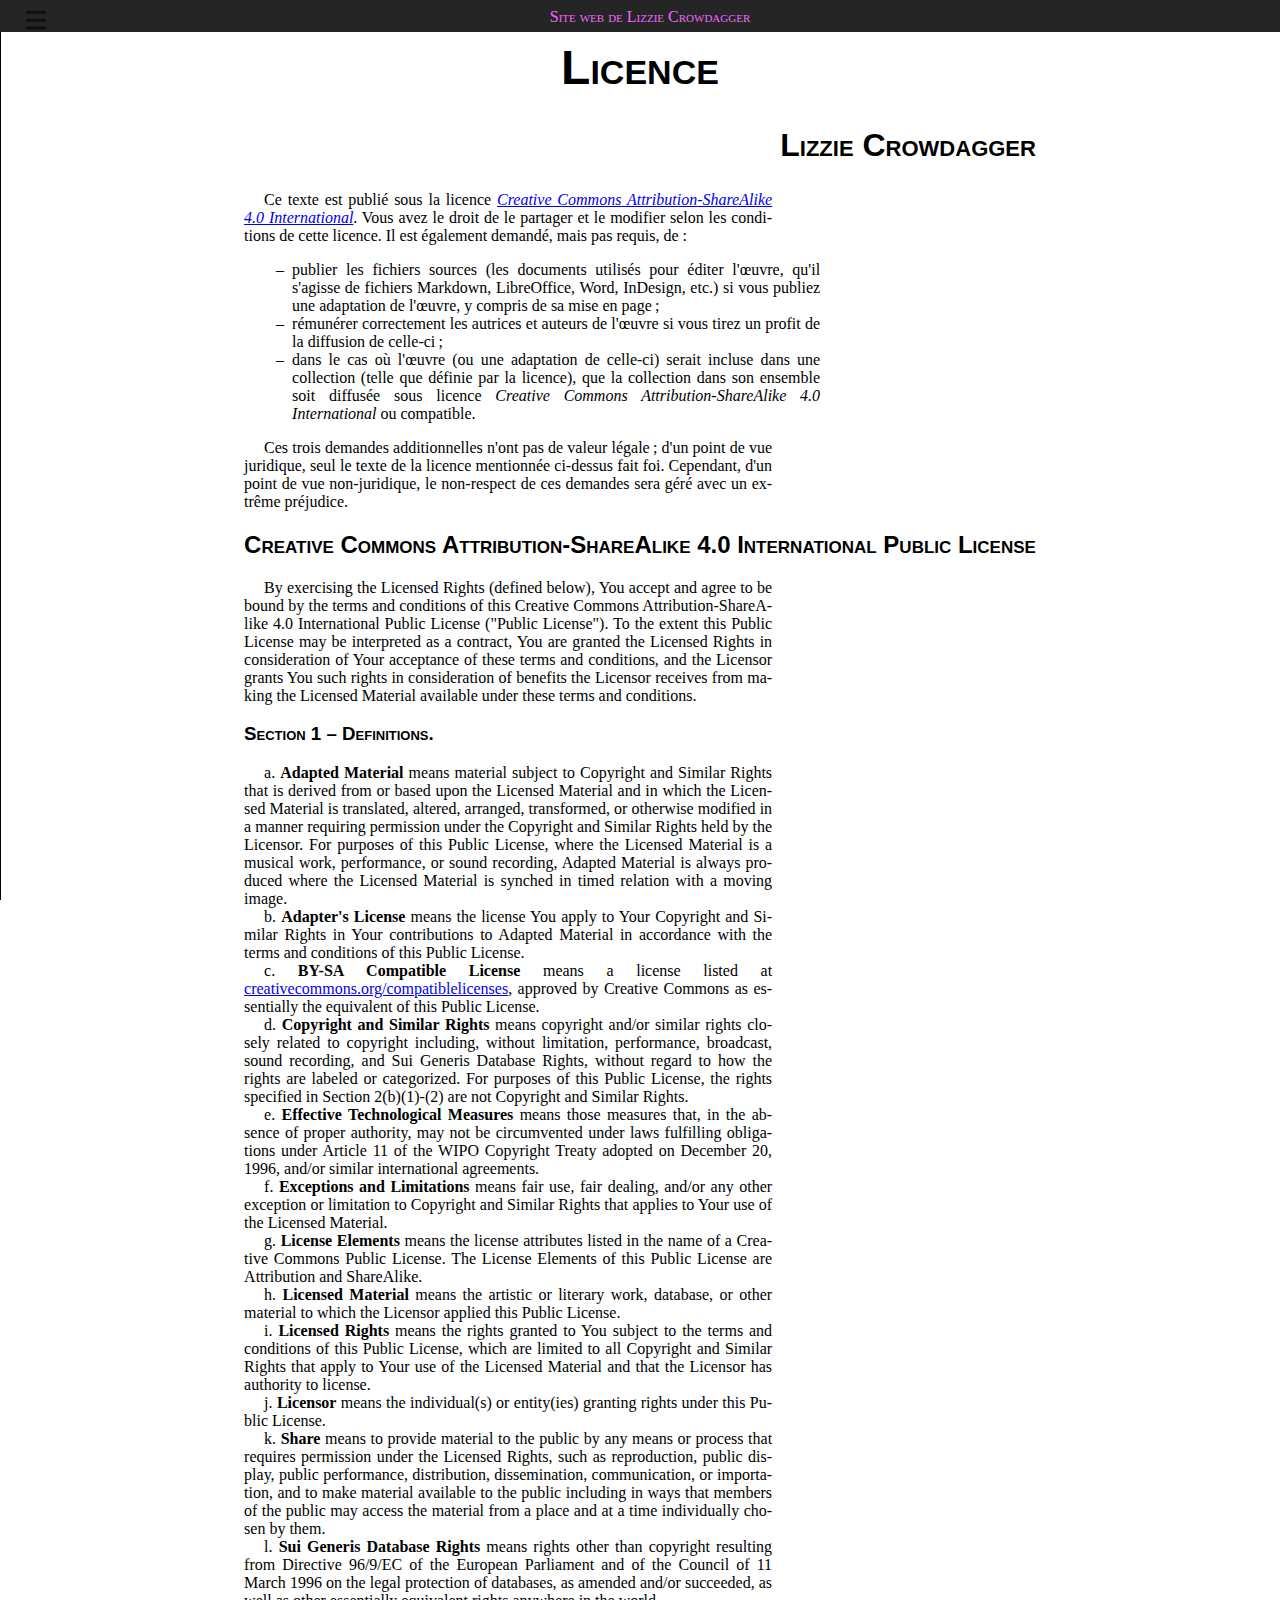
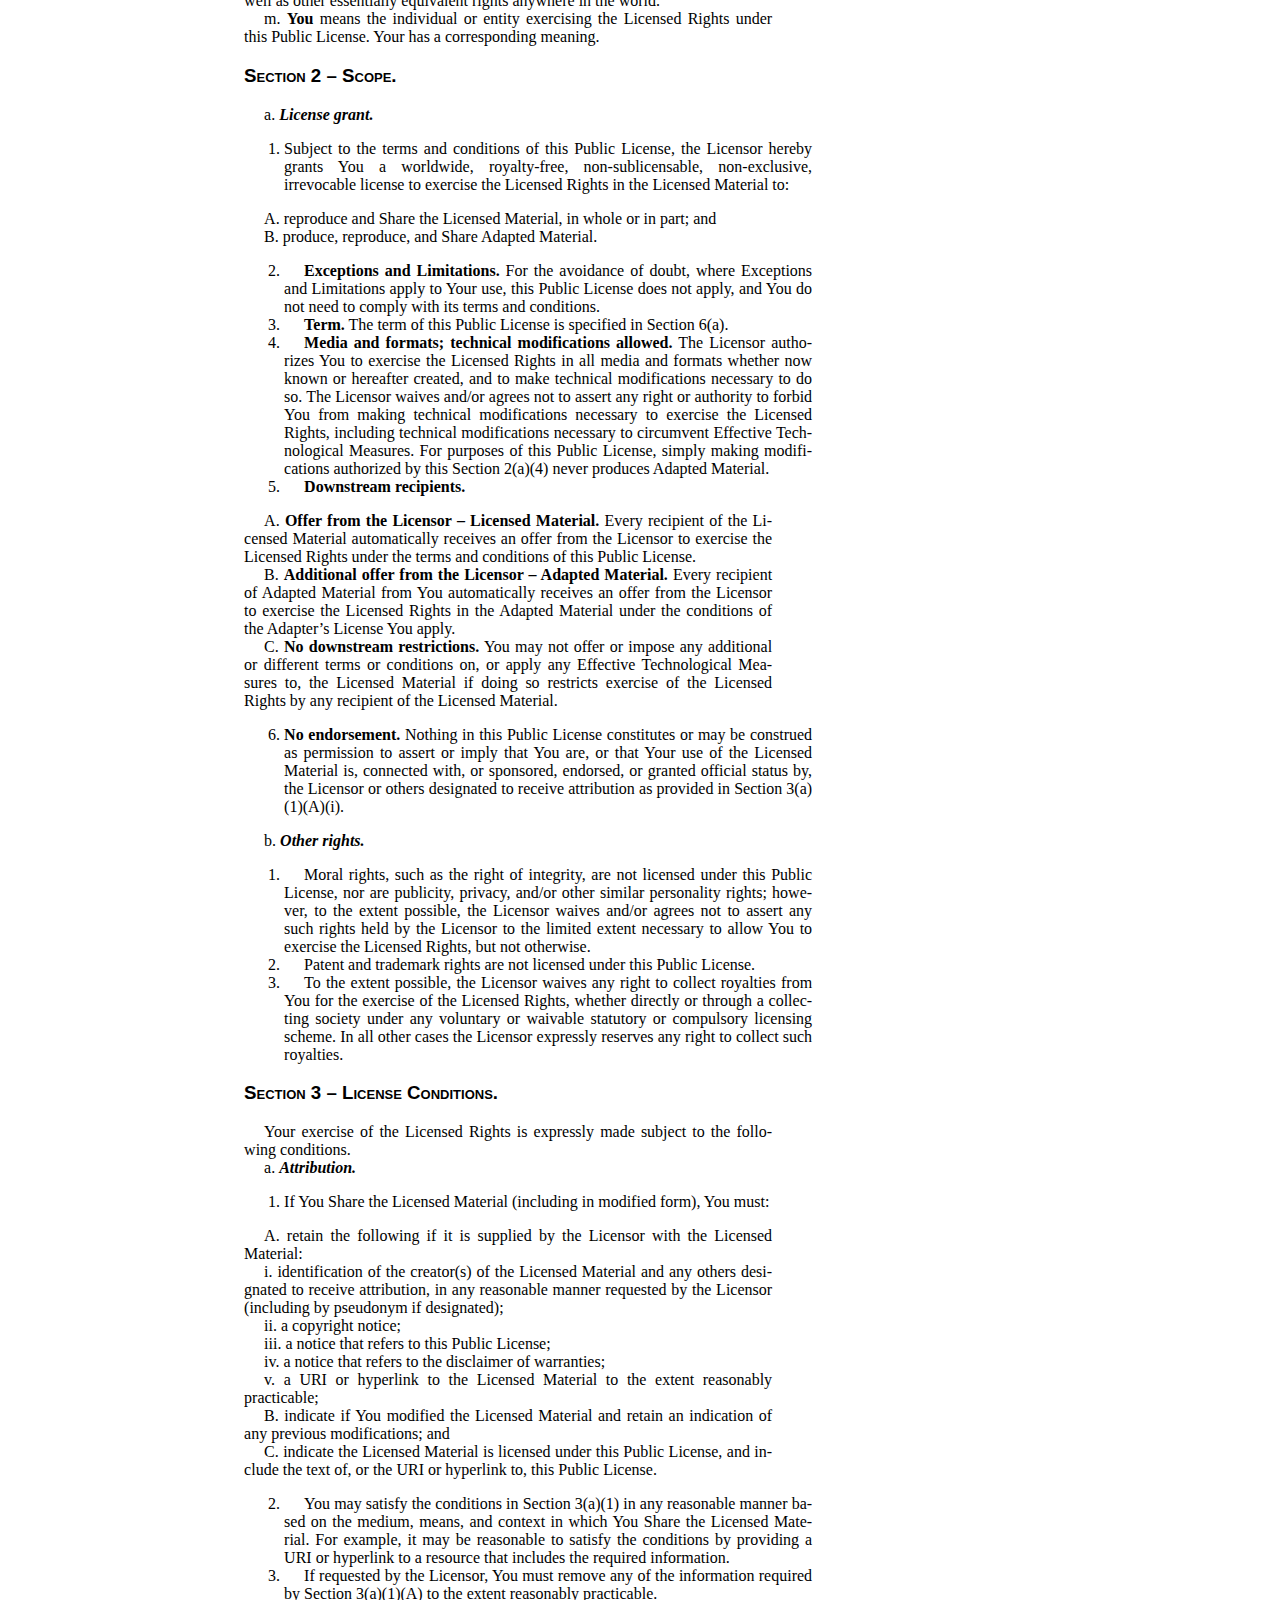
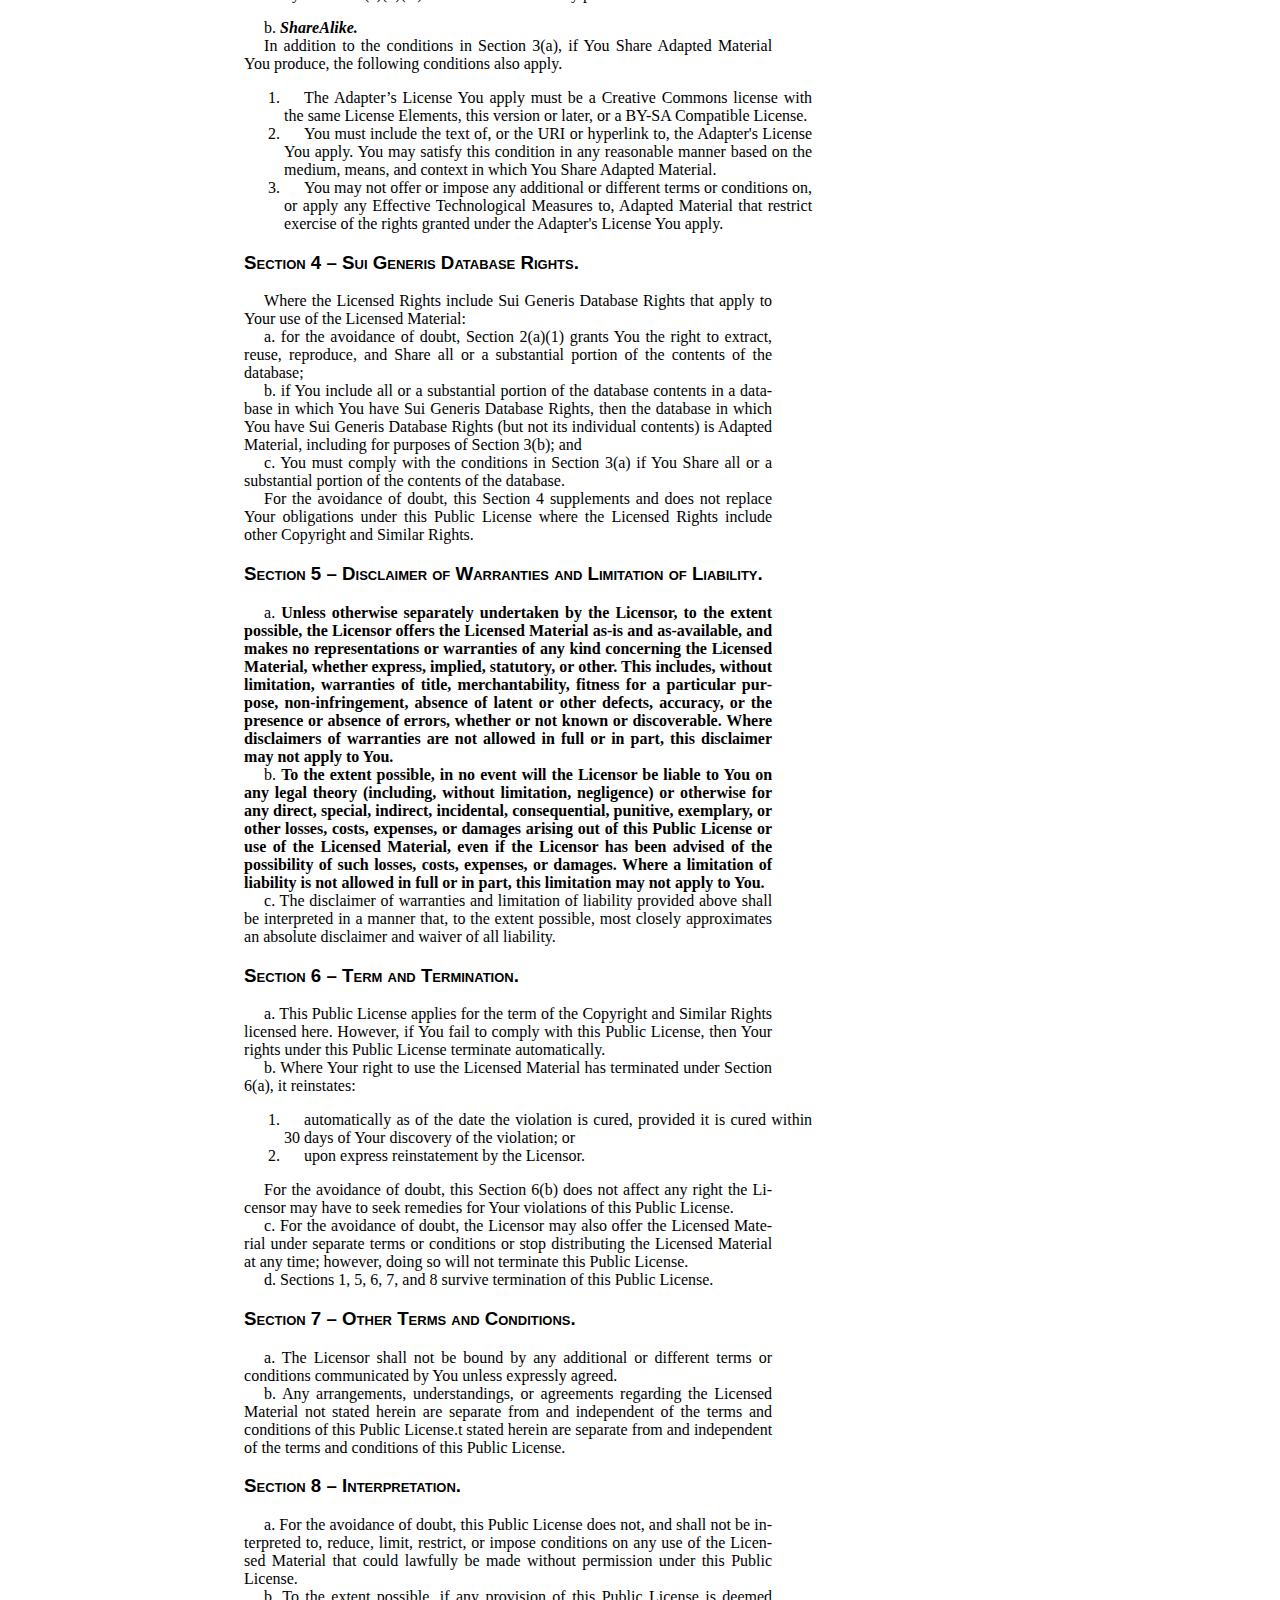
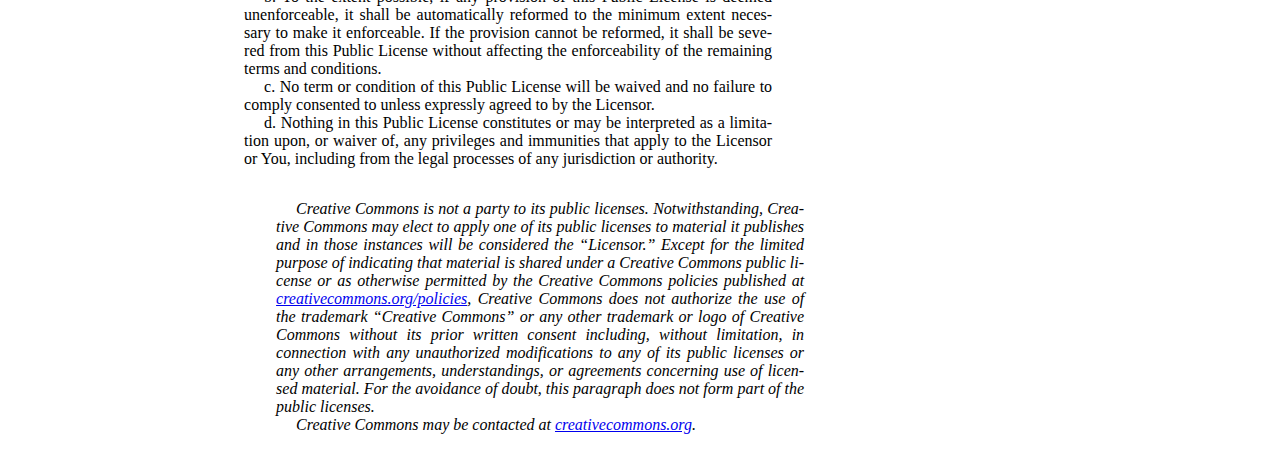
<file: docs/Licence.html>
<!DOCTYPE html>
<html lang="fr">
  <head>
    <meta charset="utf-8">
    <meta name="generator" content="crowbook">
    <meta name="viewport" content="width=device-width">
    <meta name="author" content="Lizzie Crowdagger">
    <title>Licence</title>
    <style type = "text/css">
      body {
    font-family: "Linux Libertine", "Georgia", serif;
    text-align: justify;
    font-size: 100%;
}

p {
    text-indent: 1.25em;
    margin:0;
    hyphens: auto;
}

blockquote {
    margin: 1em;
    font-style: italic;
}
code {
    font-size: 80%;
    font-family: "Linux Libertine Mono", monospace;
    background-color: #F0F0F0;
}
pre {
    font-family: "Linux Libertine Mono", monospace;
    margin: 1em;
    padding-top: 0;
    background-color: #F0F0F0;
    white-space: pre-wrap;
    word-wrap: break-word;
}
/* Try to disable hyphenation in titles */
h1, h2, h3, h4, h5, h5 {
    adobe-hyphenate: none;
    -ms-hyphens: none; /* Trident (Windows) */
    -moz-hyphens: none; /* Gecko (Firefox) */
    -webkit-hyphens: none; /* Webkit */
    -epub-hyphens: none; /* EPUB 3 */
    hyphens: none; /* Futur standard */
}

h1, h2, h3, h4, h5, h6 {
    text-align: left;
    font-family: Linux Biolinum, sans-serif;
    font-variant: small-caps;
}

/* Title of the book */
h1.title {
    text-align: center;
    font-size: 300%;
}
/* Author */
h2.author {
    text-align: right;
    font-size:  200%;
}

/* When toc is displayed inlined */
#toc ol, #toc ul {
    padding: 0;
    margin-left: 1em;
}
#toc li {
    list-style-type: none;
    margin: 0; padding: 0;
}

#toc li:before {
    content: none;
}

#cover img {
    width: 100%;
}

.image img {
    width: 80%;
}

.rule {
    text-align: center;
    margin-top: 1em;
    margin-bottom: 1em;
    font-weight: bold;
}

/* The number of the note in an expanded footnote (e.g. [3]) */
.note-number {
    font-weight: bold;
    margin-right: 1em;
}

/* When footnotes (try to) be diplayed as margin notes */
.sidenote {
    display: block;
    float: right;
    width: 30%;
    border: 1px solid black;
    margin: 1em;
    padding: .5em;
    margin-right: -1.5em;
}

.sidenote .note-number {
    float: left;
}

/* The div class displaying notes at the end of a chapter */
.notes {
    text-align: justify;
    border: none;
}

table.notes td {
    margin-left: 1em;
    margin-right: 1em;
}
                 
/* Every markdown table is included in a <div class = "table"> */
.table {
    margin: 1em;
}

.table table {
    width: 60%;
    margin: 0 auto;
    border-style: solid;
    border-width: thin;
    border-color: black;
    border-collapse: collapse;
}

.table table th, .table table td {
    border-style: solid;
    border-width: 1px;
    text-align: center;
}

.table table th {
    font-weight: bold;
    font-variant: small-caps;
}

/* Make list displays '–' instead of puces */
ul li {
    list-style-type: '–';
    padding-left: .5em;
}

span.initial { 
    float: left;
    font-size: 2em;
    font-weight: bold;
    margin-right: 0.05em;
    line-height: 1em;
}

p.first-para {
    text-indent: 0;
}

                           /* Default  HTML CSS file includes default EPUB CSS file */
span.initial {
    all: initial;
}

p.first-para:first-letter {
    font-size: 300%;
    float: left;
    font-weight: bold;
    margin-right: 0.05em;
    line-height: 1em;
}

/* The nav element corresponding to the navigation menu */
nav {
    position: fixed;
    border-right: solid thin black;
    left: 0;
    top: 0;
    bottom: 0;
    width: 20%;
    overflow-y: auto;
    font-size: 80%;
    margin-left: 0;
    background: #252525;
    color: white;
}

#nav code {
    background-color: transparent;
}

#nav a:link {
    color: white;
    text-decoration: none;
}

#nav a:visited {
    color: white;
    text-decoration: none;
}

#nav {
    text-align: left;
}

#nav h2 {
    text-align: center;
}

#nav li {
    list-style-type: none;
    text-indent: -1em;
}

#nav li:before {
    content: none;
}

#nav ul {
    padding-right: 1em;
    padding-left: 1.5em;
}

/* The menu containing the button to display the navigation bar */
#menu {
    position: fixed;
    z-index: 2;
    top: 0em;
    left: 1em;
    transition: left 1s;
}

#menu img {
    opacity: 0.5;
}

#menu img:hover {
    opacity: 1.0;
    cursor: pointer;
}

#menu-button {
    height: 1.5em;
    padding: 0.5em;
}

#book-button {
    height: 1.5em;
    padding: 0.5em;
    float: left;
}

/* Hide navigation bar */
#nav {
    left: -20%;
    transition: left 1s;
}

/* The main content of the book */
#content {
/*    position: absolute;*/
    overflow-y: auto;
    margin-left: 10%;
    margin-right: 10%;
    transition: margin-left 1s;
}

/* Used for multifiles HTML */
.prev_chapter {
    text-align: left;
    text-indent: 0;
    margin-bottom: 1em;
    font-size: 120%;
    font-variant: small-caps;
    font-weight: bold;
}

.next_chapter {
    text-align: right;
    margin-top: 1em;
    margin-bottom: 1em;
    font-size: 120%;
    font-variant: small-caps;
    font-weight: bold;
}

/* Improving readability for the HTML format only */
p, blockquote, li, .image  {
    margin-right: auto;
    max-width: 33em;
}

blockquote {
    padding: 1em;
}

#content {
    text-align: center;
}

#page {
    display: inline-block;
    text-align: justify;
}

#nav-container {
    top: 0;
    width: 100%;
}

#nav-title {
    top: 0;
}

#toolbar {
    top: 0;
    float: left;
}

#toolbar img {
    cursor: pointer;
}

#top {
    position: absolute;
    z-index: 1;
    top: 0;
    left: 0;
    right: 0;
    height: 2em;
    width: auto;
    text-align: center;
    background-color: #252525;
    color: white;
    transition: left 1s;
}

#top p {
    margin-top: 0.5em;
    margin-left: auto;
    margin-right: auto;
    width: 70%;
    text-align: center;
    font-family: "Linux Biolinum";
    font-variant: small-caps;
}

footer {
    background-color: #252525;
    margin-top: 2em;
    margin-left: 0;
    text-align: center;
    color: white;
    transition: margin-left 1s;
}

footer a, #top a {
    color: #ef68ff;
    text-decoration: none;
}

footer a:hover, #top a:hover  {
    color: #ca58d7;
}

footer p {
    text-indent: 0;
    margin-left: auto;
    margin-right: auto;
    margin-bottom: 0.5em;
    margin-top: 0.5em;
    width: 70%;
}


                 
    </style>
    <style type = "text/css" media = "print">
      #page {
    display: block;
}

.chapter {
    page-break-before: always;
}

#menu {
    display: none;
}

#nav {
    display: none;
}
    </style>
    <style>
      /*

Original highlight.js style (c) Ivan Sagalaev <maniac@softwaremaniacs.org>

*/

.hljs {
  display: block;
  overflow-x: auto;
  padding: 0.5em;
  background: #F0F0F0;
}


/* Base color: saturation 0; */

.hljs,
.hljs-subst {
  color: #444;
}

.hljs-comment {
  color: #888888;
}

.hljs-keyword,
.hljs-attribute,
.hljs-selector-tag,
.hljs-meta-keyword,
.hljs-doctag,
.hljs-name {
  font-weight: bold;
}


/* User color: hue: 0 */

.hljs-type,
.hljs-string,
.hljs-number,
.hljs-selector-id,
.hljs-selector-class,
.hljs-quote,
.hljs-template-tag,
.hljs-deletion {
  color: #880000;
}

.hljs-title,
.hljs-section {
  color: #880000;
  font-weight: bold;
}

.hljs-regexp,
.hljs-symbol,
.hljs-variable,
.hljs-template-variable,
.hljs-link,
.hljs-selector-attr,
.hljs-selector-pseudo {
  color: #BC6060;
}


/* Language color: hue: 90; */

.hljs-literal {
  color: #78A960;
}

.hljs-built_in,
.hljs-bullet,
.hljs-code,
.hljs-addition {
  color: #397300;
}


/* Meta color: hue: 200 */

.hljs-meta {
  color: #1f7199;
}

.hljs-meta-string {
  color: #4d99bf;
}


/* Misc effects */

.hljs-emphasis {
  font-style: italic;
}

.hljs-strong {
  font-weight: bold;
}

    </style>
    <script src = "[data-uri]"></script>
    <script>
      hljs.initHighlightingOnLoad();
    </script>
   <script>
var display_menu = false;
function toggle() {
    if (display_menu == true) {
        display_menu = false;
        document.getElementById("nav").style.left = "-20%";
        document.getElementById("content").style.marginLeft = "10%";
        document.getElementById("menu").style.left = "1em";
        if(document.getElementById("top")) {
            document.getElementById("top").style.left = "0";
        }
        if(document.getElementById("footer")) {
            document.getElementById("footer").style.marginLeft = "0%";
        }
    } else {
        display_menu = true;
        document.getElementById("nav").style.left = "0";
        document.getElementById("content").style.marginLeft = "30%";
        document.getElementById("menu").style.left = "20%";
        if(document.getElementById("top")) {
            document.getElementById("top").style.left = "20%";
        }
        if(document.getElementById("footer")) {
            document.getElementById("footer").style.marginLeft = "20%";
        }
    }
}
/* Builtin script also includes html_dir.script */

   </script>


  </head>
  <body>
    
    <nav id = "nav">
        <div id = "nav-title">
          <h2><a href = "#link-0">Licence</a></h2>
        </div>
      </div>
      <ul>
 <li><a href = "#link-1">Licence</a>
 </li>
</ul>
    </nav>

    <div id = "content">
      <div id = "page">
        <header>
          <div id = "top"><p><a href = 'http://crowdagger.fr'>Site web de Lizzie Crowdagger</a></p></div>
          <div id = "menu">
            <img id = "menu-button" onclick="toggle();"
                 src="[data-uri]"
                 alt = "Table des matières" title = "Table des matières" />
            
          </div>
          <h1 id = "link-0" class="title" >Licence</h1>
          <h2 class="author">Lizzie Crowdagger</h2>
        </header>
        <div id = "chapter-0" class = "chapter">
  <h1 id = "link-1"></h1><p id = "para-1">Ce texte est publié sous la licence <em><a href = "https://creativecommons.org/licenses/by-sa/4.0/">Creative Commons Attribution-ShareAlike 4.0 International</a></em>. Vous avez le droit de le partager et le modifier selon les conditions de cette licence. Il est également demandé, mais pas requis, de :</p>
<ul>
<li>publier les fichiers sources (les documents utilisés pour éditer l'œuvre, qu'il s'agisse de fichiers Markdown, LibreOffice, Word, InDesign, etc.) si vous publiez une adaptation de l'œuvre, y compris de sa mise en page ;</li>
<li>rémunérer correctement les autrices et auteurs de l'œuvre si vous tirez un profit de la diffusion de celle-ci ;</li>
<li>dans le cas où l'œuvre (ou une adaptation de celle-ci) serait incluse dans une collection (telle que définie par la licence), que la collection dans son ensemble soit diffusée sous licence <em>Creative Commons Attribution-ShareAlike 4.0 International</em> ou compatible.</li>
</ul>
<p id = "para-2">Ces trois demandes additionnelles n'ont pas de valeur légale ; d'un point de vue juridique, seul le texte de la licence mentionnée ci-dessus fait foi. Cependant, d'un point de vue non-juridique, le non-respect de ces demandes sera géré avec un extrême préjudice.</p>

</div><div id = "chapter-1" class = "chapter">
  <h2 id = "link-2">Creative Commons Attribution-ShareAlike 4.0 International Public License</h2>
<p id = "para-3">By exercising the Licensed Rights (defined below), You accept and agree to be bound by the terms and conditions of this Creative Commons Attribution-ShareAlike 4.0 International Public License ("Public License"). To the extent this Public License may be interpreted as a contract, You are granted the Licensed Rights in consideration of Your acceptance of these terms and conditions, and the Licensor grants You such rights in consideration of benefits the Licensor receives from making the Licensed Material available under these terms and conditions.</p>
<h3 id = "link-3">Section 1 – Definitions.</h3>
<p id = "para-4">a. <b>Adapted Material</b> means material subject to Copyright and Similar Rights that is derived from or based upon the Licensed Material and in which the Licensed Material is translated, altered, arranged, transformed, or otherwise modified in a manner requiring permission under the Copyright and Similar Rights held by the Licensor. For purposes of this Public License, where the Licensed Material is a musical work, performance, or sound recording, Adapted Material is always produced where the Licensed Material is synched in timed relation with a moving image.</p>
<p id = "para-5">b. <b>Adapter's License</b> means the license You apply to Your Copyright and Similar Rights in Your contributions to Adapted Material in accordance with the terms and conditions of this Public License.</p>
<p id = "para-6">c. <b>BY-SA Compatible License</b> means a license listed at <a href = "http://creativecommons.org/compatiblelicenses">creativecommons.org/compatiblelicenses</a>, approved by Creative Commons as essentially the equivalent of this Public License.</p>
<p id = "para-7">d. <b>Copyright and Similar Rights</b> means copyright and/or similar rights closely related to copyright including, without limitation, performance, broadcast, sound recording, and Sui Generis Database Rights, without regard to how the rights are labeled or categorized. For purposes of this Public License, the rights specified in Section 2(b)(1)-(2) are not Copyright and Similar Rights.</p>
<p id = "para-8">e. <b>Effective Technological Measures</b> means those measures that, in the absence of proper authority, may not be circumvented under laws fulfilling obligations under Article 11 of the WIPO Copyright Treaty adopted on December 20, 1996, and/or similar international agreements.</p>
<p id = "para-9">f. <b>Exceptions and Limitations</b> means fair use, fair dealing, and/or any other exception or limitation to Copyright and Similar Rights that applies to Your use of the Licensed Material.</p>
<p id = "para-10">g. <b>License Elements</b> means the license attributes listed in the name of a Creative Commons Public License. The License Elements of this Public License are Attribution and ShareAlike.</p>
<p id = "para-11">h. <b>Licensed Material</b> means the artistic or literary work, database, or other material to which the Licensor applied this Public License.</p>
<p id = "para-12">i. <b>Licensed Rights</b> means the rights granted to You subject to the terms and conditions of this Public License, which are limited to all Copyright and Similar Rights that apply to Your use of the Licensed Material and that the Licensor has authority to license.</p>
<p id = "para-13">j. <b>Licensor</b> means the individual(s) or entity(ies) granting rights under this Public License.</p>
<p id = "para-14">k. <b>Share</b> means to provide material to the public by any means or process that requires permission under the Licensed Rights, such as reproduction, public display, public performance, distribution, dissemination, communication, or importation, and to make material available to the public including in ways that members of the public may access the material from a place and at a time individually chosen by them.</p>
<p id = "para-15">l. <b>Sui Generis Database Rights</b> means rights other than copyright resulting from Directive 96/9/EC of the European Parliament and of the Council of 11 March 1996 on the legal protection of databases, as amended and/or succeeded, as well as other essentially equivalent rights anywhere in the world.</p>
<p id = "para-16">m. <b>You</b> means the individual or entity exercising the Licensed Rights under this Public License. Your has a corresponding meaning.</p>
<h3 id = "link-4">Section 2 – Scope.</h3>
<p id = "para-17">a. <b><em>License grant.</em></b></p>
<ol>
<li>Subject to the terms and conditions of this Public License, the Licensor hereby grants You a worldwide, royalty-free, non-sublicensable, non-exclusive, irrevocable license to exercise the Licensed Rights in the Licensed Material to:</li>
</ol>
<p id = "para-18">A. reproduce and Share the Licensed Material, in whole or in part; and</p>
<p id = "para-19">B. produce, reproduce, and Share Adapted Material.</p>
<ol start = "2">
<li><p id = "para-20"><b>Exceptions and Limitations.</b> For the avoidance of doubt, where Exceptions and Limitations apply to Your use, this Public License does not apply, and You do not need to comply with its terms and conditions.</p>
</li>
<li><p id = "para-21"><b>Term.</b> The term of this Public License is specified in Section 6(a).</p>
</li>
<li><p id = "para-22"><b>Media and formats; technical modifications allowed.</b> The Licensor authorizes You to exercise the Licensed Rights in all media and formats whether now known or hereafter created, and to make technical modifications necessary to do so. The Licensor waives and/or agrees not to assert any right or authority to forbid You from making technical modifications necessary to exercise the Licensed Rights, including technical modifications necessary to circumvent Effective Technological Measures. For purposes of this Public License, simply making modifications authorized by this Section 2(a)(4) never produces Adapted Material.</p>
</li>
<li><p id = "para-23"><b>Downstream recipients.</b></p>
</li>
</ol>
<p id = "para-24">A. <b>Offer from the Licensor – Licensed Material.</b> Every recipient of the Licensed Material automatically receives an offer from the Licensor to exercise the Licensed Rights under the terms and conditions of this Public License.</p>
<p id = "para-25">B. <b>Additional offer from the Licensor – Adapted Material.</b> Every recipient of Adapted Material from You automatically receives an offer from the Licensor to exercise the Licensed Rights in the Adapted Material under the conditions of the Adapter’s License You apply.</p>
<p id = "para-26">C. <b>No downstream restrictions.</b> You may not offer or impose any additional or different terms or conditions on, or apply any Effective Technological Measures to, the Licensed Material if doing so restricts exercise of the Licensed Rights by any recipient of the Licensed Material.</p>
<ol start = "6">
<li><b>No endorsement.</b> Nothing in this Public License constitutes or may be construed as permission to assert or imply that You are, or that Your use of the Licensed Material is, connected with, or sponsored, endorsed, or granted official status by, the Licensor or others designated to receive attribution as provided in Section 3(a)(1)(A)(i).</li>
</ol>
<p id = "para-27">b. <b><em>Other rights.</em></b></p>
<ol>
<li><p id = "para-28">Moral rights, such as the right of integrity, are not licensed under this Public License, nor are publicity, privacy, and/or other similar personality rights; however, to the extent possible, the Licensor waives and/or agrees not to assert any such rights held by the Licensor to the limited extent necessary to allow You to exercise the Licensed Rights, but not otherwise.</p>
</li>
<li><p id = "para-29">Patent and trademark rights are not licensed under this Public License.</p>
</li>
<li><p id = "para-30">To the extent possible, the Licensor waives any right to collect royalties from You for the exercise of the Licensed Rights, whether directly or through a collecting society under any voluntary or waivable statutory or compulsory licensing scheme. In all other cases the Licensor expressly reserves any right to collect such royalties.</p>
</li>
</ol>
<h3 id = "link-5">Section 3 – License Conditions.</h3>
<p id = "para-31">Your exercise of the Licensed Rights is expressly made subject to the following conditions.</p>
<p id = "para-32">a. <b><em>Attribution.</em></b></p>
<ol>
<li>If You Share the Licensed Material (including in modified form), You must:</li>
</ol>
<p id = "para-33">A. retain the following if it is supplied by the Licensor with the Licensed Material:</p>
<p id = "para-34">i. identification of the creator(s) of the Licensed Material and any others designated to receive attribution, in any reasonable manner requested by the Licensor (including by pseudonym if designated);</p>
<p id = "para-35">ii. a copyright notice;</p>
<p id = "para-36">iii. a notice that refers to this Public License;</p>
<p id = "para-37">iv. a notice that refers to the disclaimer of warranties;</p>
<p id = "para-38">v. a URI or hyperlink to the Licensed Material to the extent reasonably practicable;</p>
<p id = "para-39">B. indicate if You modified the Licensed Material and retain an indication of any previous modifications; and</p>
<p id = "para-40">C. indicate the Licensed Material is licensed under this Public License, and include the text of, or the URI or hyperlink to, this Public License.</p>
<ol start = "2">
<li><p id = "para-41">You may satisfy the conditions in Section 3(a)(1) in any reasonable manner based on the medium, means, and context in which You Share the Licensed Material. For example, it may be reasonable to satisfy the conditions by providing a URI or hyperlink to a resource that includes the required information.</p>
</li>
<li><p id = "para-42">If requested by the Licensor, You must remove any of the information required by Section 3(a)(1)(A) to the extent reasonably practicable.</p>
</li>
</ol>
<p id = "para-43">b. <b><em>ShareAlike.</em></b></p>
<p id = "para-44">In addition to the conditions in Section 3(a), if You Share Adapted Material You produce, the following conditions also apply.</p>
<ol>
<li><p id = "para-45">The Adapter’s License You apply must be a Creative Commons license with the same License Elements, this version or later, or a BY-SA Compatible License.</p>
</li>
<li><p id = "para-46">You must include the text of, or the URI or hyperlink to, the Adapter's License You apply. You may satisfy this condition in any reasonable manner based on the medium, means, and context in which You Share Adapted Material.</p>
</li>
<li><p id = "para-47">You may not offer or impose any additional or different terms or conditions on, or apply any Effective Technological Measures to, Adapted Material that restrict exercise of the rights granted under the Adapter's License You apply.</p>
</li>
</ol>
<h3 id = "link-6">Section 4 – Sui Generis Database Rights.</h3>
<p id = "para-48">Where the Licensed Rights include Sui Generis Database Rights that apply to Your use of the Licensed Material:</p>
<p id = "para-49">a. for the avoidance of doubt, Section 2(a)(1) grants You the right to extract, reuse, reproduce, and Share all or a substantial portion of the contents of the database;</p>
<p id = "para-50">b. if You include all or a substantial portion of the database contents in a database in which You have Sui Generis Database Rights, then the database in which You have Sui Generis Database Rights (but not its individual contents) is Adapted Material, including for purposes of Section 3(b); and</p>
<p id = "para-51">c. You must comply with the conditions in Section 3(a) if You Share all or a substantial portion of the contents of the database.</p>
<p id = "para-52">For the avoidance of doubt, this Section 4 supplements and does not replace Your obligations under this Public License where the Licensed Rights include other Copyright and Similar Rights.</p>
<h3 id = "link-7">Section 5 – Disclaimer of Warranties and Limitation of Liability.</h3>
<p id = "para-53">a. <b>Unless otherwise separately undertaken by the Licensor, to the extent possible, the Licensor offers the Licensed Material as-is and as-available, and makes no representations or warranties of any kind concerning the Licensed Material, whether express, implied, statutory, or other. This includes, without limitation, warranties of title, merchantability, fitness for a particular purpose, non-infringement, absence of latent or other defects, accuracy, or the presence or absence of errors, whether or not known or discoverable. Where disclaimers of warranties are not allowed in full or in part, this disclaimer may not apply to You.</b></p>
<p id = "para-54">b. <b>To the extent possible, in no event will the Licensor be liable to You on any legal theory (including, without limitation, negligence) or otherwise for any direct, special, indirect, incidental, consequential, punitive, exemplary, or other losses, costs, expenses, or damages arising out of this Public License or use of the Licensed Material, even if the Licensor has been advised of the possibility of such losses, costs, expenses, or damages. Where a limitation of liability is not allowed in full or in part, this limitation may not apply to You.</b></p>
<p id = "para-55">c. The disclaimer of warranties and limitation of liability provided above shall be interpreted in a manner that, to the extent possible, most closely approximates an absolute disclaimer and waiver of all liability.</p>
<h3 id = "link-8">Section 6 – Term and Termination.</h3>
<p id = "para-56">a. This Public License applies for the term of the Copyright and Similar Rights licensed here. However, if You fail to comply with this Public License, then Your rights under this Public License terminate automatically.</p>
<p id = "para-57">b. Where Your right to use the Licensed Material has terminated under Section 6(a), it reinstates:</p>
<ol>
<li><p id = "para-58">automatically as of the date the violation is cured, provided it is cured within 30 days of Your discovery of the violation; or</p>
</li>
<li><p id = "para-59">upon express reinstatement by the Licensor.</p>
</li>
</ol>
<p id = "para-60">For the avoidance of doubt, this Section 6(b) does not affect any right the Licensor may have to seek remedies for Your violations of this Public License.</p>
<p id = "para-61">c. For the avoidance of doubt, the Licensor may also offer the Licensed Material under separate terms or conditions or stop distributing the Licensed Material at any time; however, doing so will not terminate this Public License.</p>
<p id = "para-62">d. Sections 1, 5, 6, 7, and 8 survive termination of this Public License.</p>
<h3 id = "link-9">Section 7 – Other Terms and Conditions.</h3>
<p id = "para-63">a. The Licensor shall not be bound by any additional or different terms or conditions communicated by You unless expressly agreed.</p>
<p id = "para-64">b. Any arrangements, understandings, or agreements regarding the Licensed Material not stated herein are separate from and independent of the terms and conditions of this Public License.t stated herein are separate from and independent of the terms and conditions of this Public License.</p>
<h3 id = "link-10">Section 8 – Interpretation.</h3>
<p id = "para-65">a. For the avoidance of doubt, this Public License does not, and shall not be interpreted to, reduce, limit, restrict, or impose conditions on any use of the Licensed Material that could lawfully be made without permission under this Public License.</p>
<p id = "para-66">b. To the extent possible, if any provision of this Public License is deemed unenforceable, it shall be automatically reformed to the minimum extent necessary to make it enforceable. If the provision cannot be reformed, it shall be severed from this Public License without affecting the enforceability of the remaining terms and conditions.</p>
<p id = "para-67">c. No term or condition of this Public License will be waived and no failure to comply consented to unless expressly agreed to by the Licensor.</p>
<p id = "para-68">d. Nothing in this Public License constitutes or may be interpreted as a limitation upon, or waiver of, any privileges and immunities that apply to the Licensor or You, including from the legal processes of any jurisdiction or authority.</p>
<blockquote><p id = "para-69">Creative Commons is not a party to its public licenses. Notwithstanding, Creative Commons may elect to apply one of its public licenses to material it publishes and in those instances will be considered the “Licensor.” Except for the limited purpose of indicating that material is shared under a Creative Commons public license or as otherwise permitted by the Creative Commons policies published at <a href = "http://creativecommons.org/policies">creativecommons.org/policies</a>, Creative Commons does not authorize the use of the trademark “Creative Commons” or any other trademark or logo of Creative Commons without its prior written consent including, without limitation, in connection with any unauthorized modifications to any of its public licenses or any other arrangements, understandings, or agreements concerning use of licensed material. For the avoidance of doubt, this paragraph does not form part of the public licenses.</p>
<p id = "para-70">Creative Commons may be contacted at <a href = "http://creativecommons.org/">creativecommons.org</a>.</p>
</blockquote>

</div>
      </div>
    </div>
    
  </body>
</html>
</file>
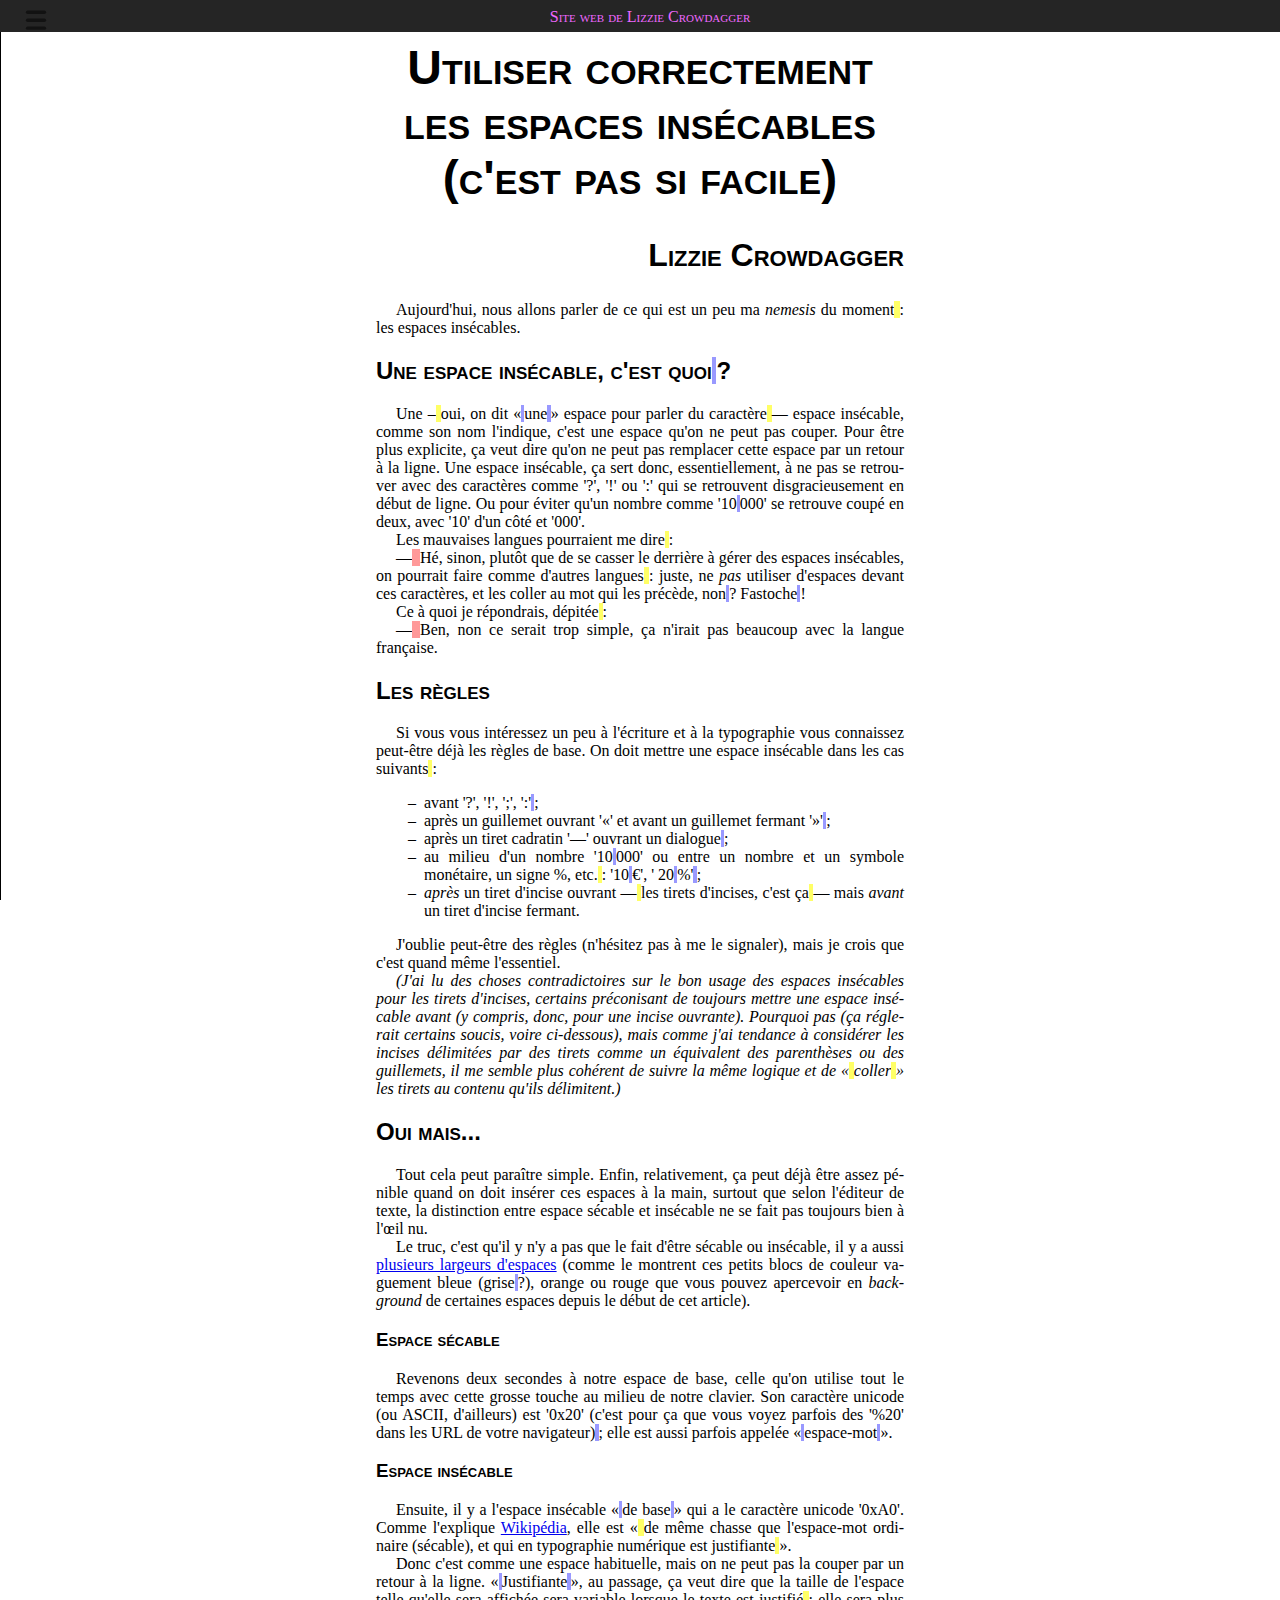
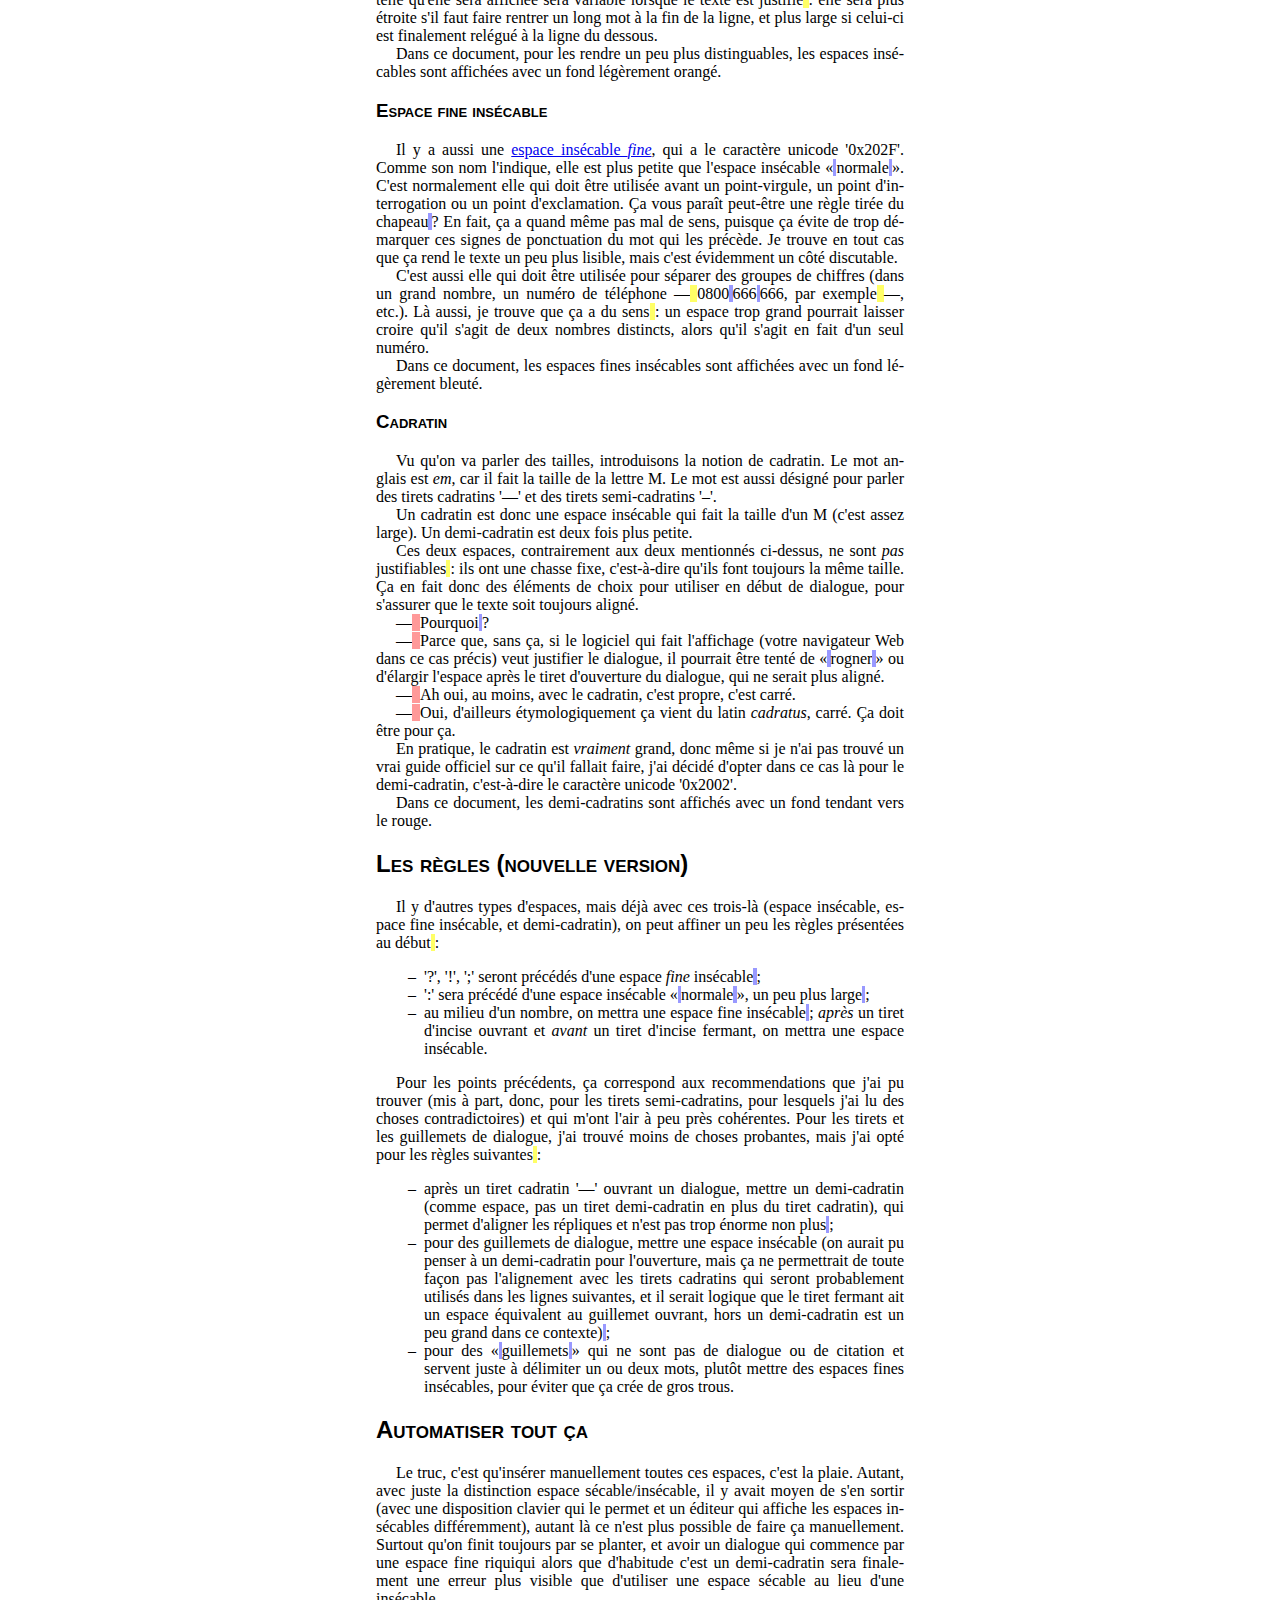
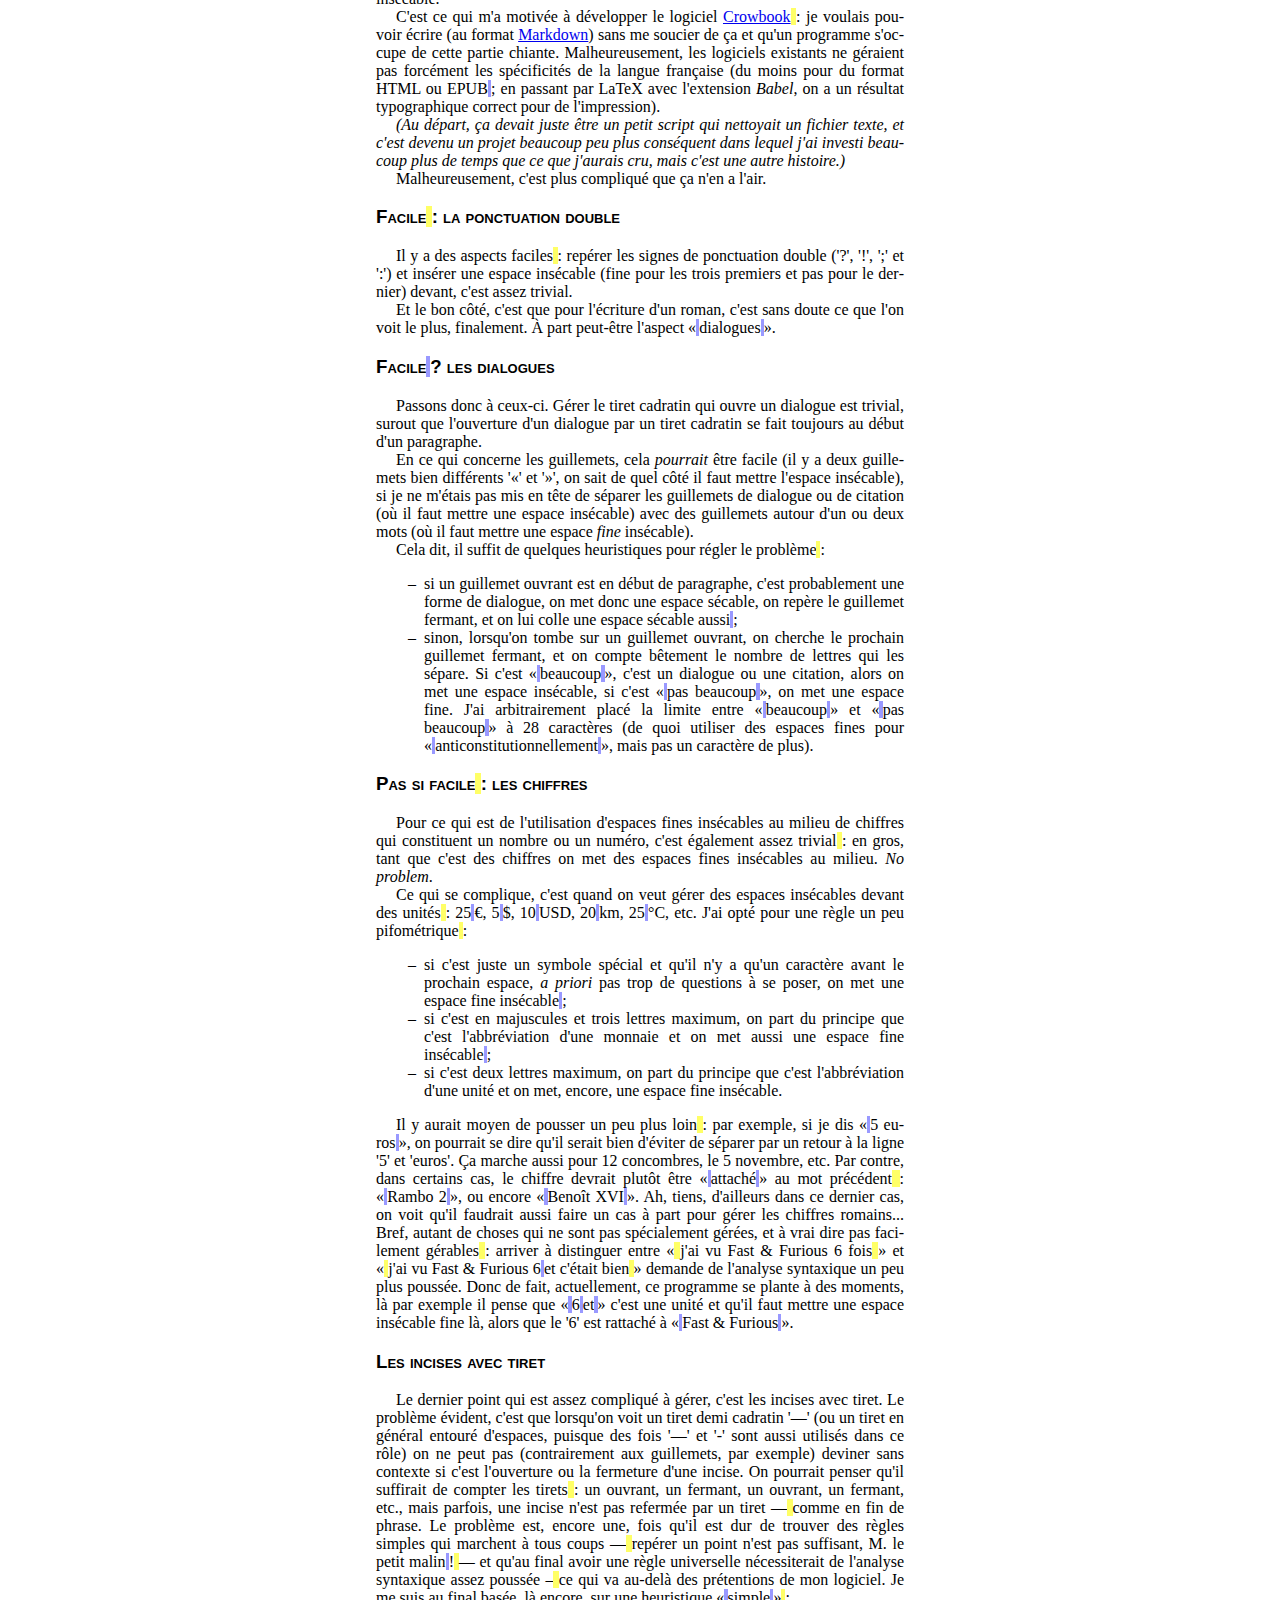
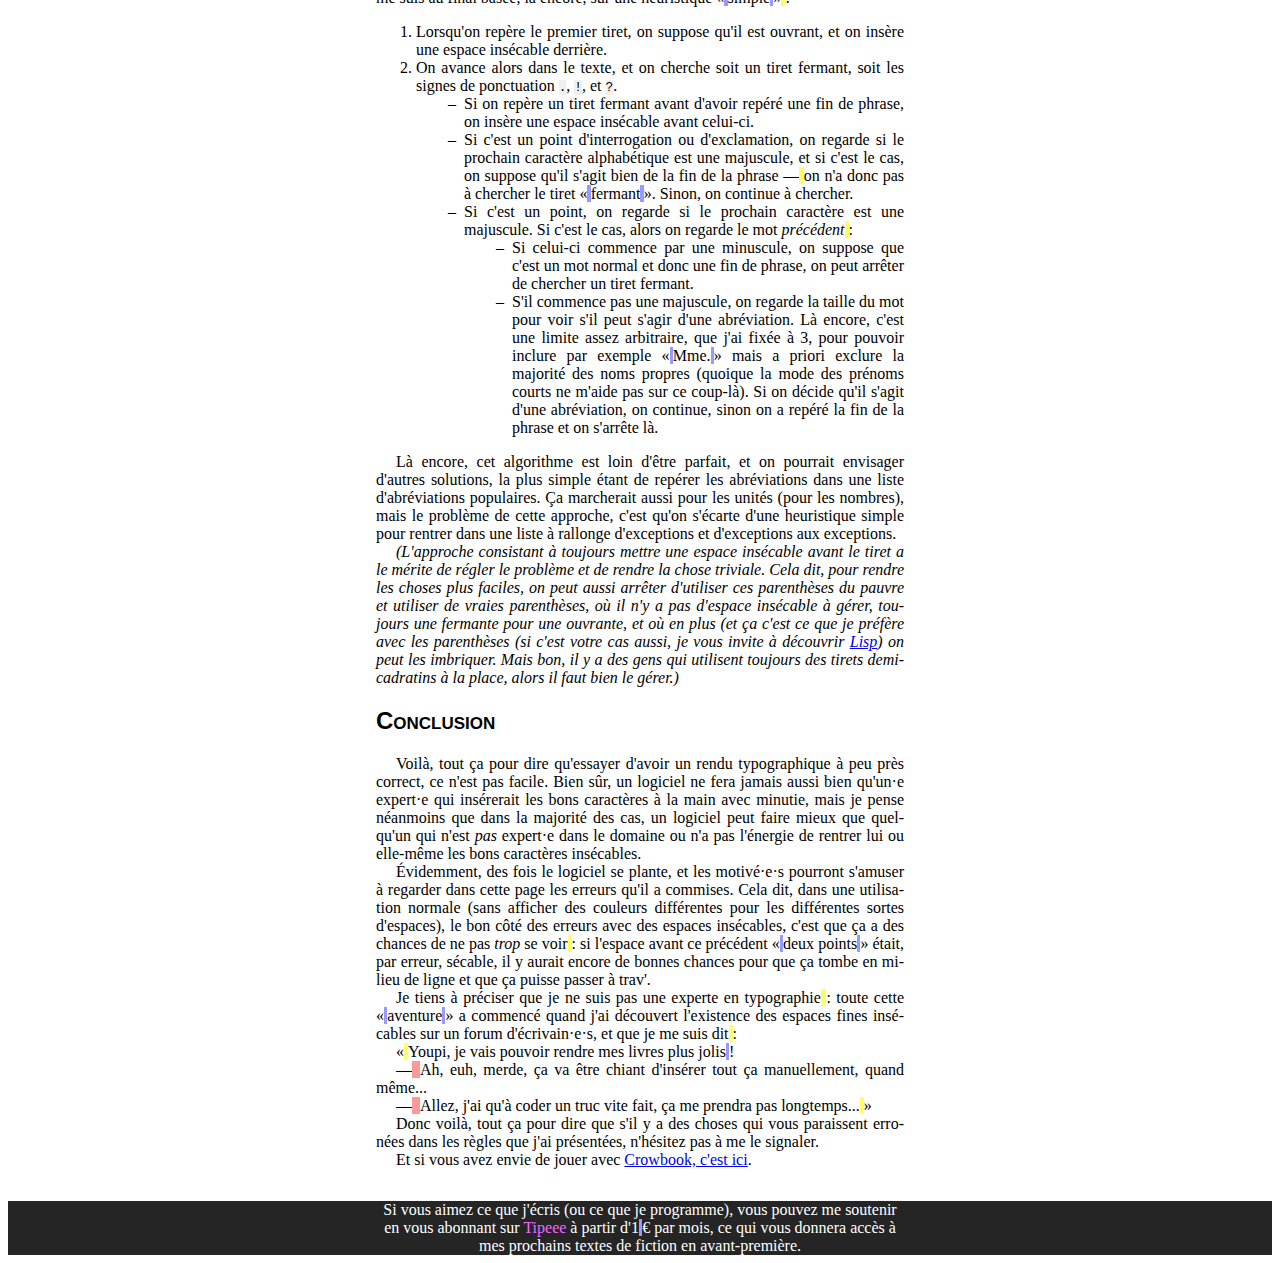
<file: docs/articles/heuristique.html>
<!DOCTYPE html>
<html lang="fr">
  <head>
    <meta charset="utf-8">
    <meta name="generator" content="crowbook">
    <meta name="viewport" content="width=device-width">
    <meta name="author" content="Lizzie Crowdagger">
    <title>Utiliser correctement les espaces insécables (c'est pas si facile)</title>
    <style type = "text/css">
      body {
    font-family: "Linux Libertine", "Georgia", serif;
    text-align: justify;
    font-size: 100%;
}

p {
    text-indent: 1.25em;
    margin:0;
    hyphens: auto;
}

blockquote {
    margin: 1em;
    font-style: italic;
}
code {
    font-size: 80%;
    font-family: "Linux Libertine Mono", monospace;
    background-color: #F0F0F0;
}
pre {
    font-family: "Linux Libertine Mono", monospace;
    margin: 1em;
    padding-top: 0;
    background-color: #F0F0F0;
    white-space: pre-wrap;
    word-wrap: break-word;
}
/* Try to disable hyphenation in titles */
h1, h2, h3, h4, h5, h5 {
    adobe-hyphenate: none;
    -ms-hyphens: none; /* Trident (Windows) */
    -moz-hyphens: none; /* Gecko (Firefox) */
    -webkit-hyphens: none; /* Webkit */
    -epub-hyphens: none; /* EPUB 3 */
    hyphens: none; /* Futur standard */
}

h1, h2, h3, h4, h5, h6 {
    text-align: left;
    font-family: Linux Biolinum, sans-serif;
    font-variant: small-caps;
}

/* Title of the book */
h1.title {
    text-align: center;
    font-size: 300%;
}
/* Author */
h2.author {
    text-align: right;
    font-size:  200%;
}

/* When toc is displayed inlined */
#toc ol, #toc ul {
    padding: 0;
    margin-left: 1em;
}
#toc li {
    list-style-type: none;
    margin: 0; padding: 0;
}

#toc li:before {
    content: none;
}

#cover img {
    width: 100%;
}

.image img {
    width: 80%;
}

.rule {
    text-align: center;
    margin-top: 1em;
    margin-bottom: 1em;
    font-weight: bold;
}

/* The number of the note in an expanded footnote (e.g. [3]) */
.note-number {
    font-weight: bold;
    margin-right: 1em;
}

td.note-number {
    vertical-align: top;
}

/* When footnotes (try to) be diplayed as margin notes */
.sidenote {
    display: block;
    float: right;
    width: 30%;
    border: 1px solid black;
    margin: 1em;
    padding: .5em;
    margin-right: -1.5em;
}

.sidenote .note-number {
    float: left;
}

/* The div class displaying notes at the end of a chapter */
div.notes {
    text-align: justify;
    border-top: thin dashed black;
    margin-top: 1em;
}

table.notes {
    bordel-collapse: collapse;
    border-style: hidden;
}

table.notes tr td {
    margin-left: 1em;
    margin-right: 1em;
}

table.notes tr td p {
    text-indent: 0;
}
                 
/* Every markdown table is included in a <div class = "table"> */
.table {
    margin: 1em;
}

.table table {
    width: 80%;
    margin: 0 auto;
    border-style: solid;
    border-width: thin;
    border-color: black;
    border-collapse: collapse;
}

.table table th, .table table td {
    border-style: solid;
    border-width: 1px;
    text-align: center;
}

.table table th {
    font-weight: bold;
    font-variant: small-caps;
}

/* Make list displays '–' instead of bullets */
ul li {
    list-style-type: '–';
    padding-left: .5em;
}

span.initial { 
    float: left;
    font-size: 2em;
    font-weight: bold;
    margin-right: 0.05em;
    line-height: 1em;
}

p.first-para {
    text-indent: 0;
}

                           /* Default  HTML CSS file includes default EPUB CSS file */
span.initial {
    all: initial;
}

p.first-para:first-letter {
    font-size: 300%;
    float: left;
    font-weight: bold;
    margin-right: 0.05em;
    line-height: 1em;
}

/* The nav element corresponding to the navigation menu */
nav {
    position: fixed;
    border-right: solid thin black;
    left: 0;
    top: 0;
    bottom: 0;
    width: 20%;
    overflow-y: auto;
    font-size: 80%;
    margin-left: 0;
    background: #252525;
    color: white;
}

#nav code {
    background-color: transparent;
}

#nav a:link {
    color: white;
    text-decoration: none;
}

#nav a:visited {
    color: white;
    text-decoration: none;
}

#nav {
    text-align: left;
}

#nav h2 {
    text-align: center;
}

#nav li {
    list-style-type: none;
    text-indent: -1em;
}

#nav li:before {
    content: none;
}

#nav ul {
    padding-right: 1em;
    padding-left: 1.5em;
}

/* The menu containing the button to display the navigation bar */
#menu {
    position: fixed;
    z-index: 2;
    top: 0em;
    left: 1em;
    transition: left 1s;
}

#menu img {
    opacity: 0.5;
}

#menu img:hover {
    opacity: 1.0;
    cursor: pointer;
}

#menu-button {
    height: 1.5em;
    padding: 0.5em;
}

#book-button {
    height: 1.5em;
    padding: 0.5em;
    float: left;
}

/* Hide navigation bar */
#nav {
    left: -20%;
    transition: left 1s;
}

/* The main content of the book */
#content {
/*    position: absolute;*/
    overflow-y: auto;
    margin-left: 10%;
    margin-right: 10%;
    transition: margin-left 1s;
}

/* Used for multifiles HTML */
.prev_chapter {
    text-align: left;
    text-indent: 0;
    margin-bottom: 1em;
    font-size: 120%;
    font-variant: small-caps;
    font-weight: bold;
}

.next_chapter {
    text-align: right;
    margin-top: 1em;
    margin-bottom: 1em;
    font-size: 120%;
    font-variant: small-caps;
    font-weight: bold;
}

/* Improving readability for the HTML format only */
p, blockquote, li, .image  {
    margin-right: auto;
    max-width: 33em;
}

blockquote {
    padding: 1em;
}

#content {
    text-align: center;
}

#page {
    display: inline-block;
    text-align: justify;
    max-width: 33em;
}

#nav-container {
    top: 0;
    width: 100%;
}

#nav-title {
    top: 0;
}

#toolbar {
    top: 0;
    float: left;
}

#toolbar img {
    cursor: pointer;
}

#top {
    position: absolute;
    z-index: 1;
    top: 0;
    left: 0;
    right: 0;
    height: 2em;
    width: auto;
    text-align: center;
    background-color: #252525;
    color: white;
    transition: left 1s;
}

#top p {
    margin-top: 0.5em;
    margin-left: auto;
    margin-right: auto;
    width: 70%;
    text-align: center;
    font-family: "Linux Biolinum";
    font-variant: small-caps;
}

footer {
    background-color: #252525;
    margin-top: 2em;
    margin-left: 0;
    text-align: center;
    color: white;
    transition: margin-left 1s;
}

footer a, #top a {
    color: #ef68ff;
    text-decoration: none;
}

footer a:hover, #top a:hover  {
    color: #ca58d7;
}

footer p {
    text-indent: 0;
    margin-left: auto;
    margin-right: auto;
    margin-bottom: 0.5em;
    margin-top: 0.5em;
    width: 70%;
}


                 
    </style>
    <style type = "text/css" media = "print">
      #page {
    display: block;
}

.chapter {
    page-break-before: always;
}

#menu {
    display: none;
}

#nav {
    display: none;
}
    </style>
    <style>
      /*

Original highlight.js style (c) Ivan Sagalaev <maniac@softwaremaniacs.org>

*/

.hljs {
  display: block;
  overflow-x: auto;
  padding: 0.5em;
  background: #F0F0F0;
}


/* Base color: saturation 0; */

.hljs,
.hljs-subst {
  color: #444;
}

.hljs-comment {
  color: #888888;
}

.hljs-keyword,
.hljs-attribute,
.hljs-selector-tag,
.hljs-meta-keyword,
.hljs-doctag,
.hljs-name {
  font-weight: bold;
}


/* User color: hue: 0 */

.hljs-type,
.hljs-string,
.hljs-number,
.hljs-selector-id,
.hljs-selector-class,
.hljs-quote,
.hljs-template-tag,
.hljs-deletion {
  color: #880000;
}

.hljs-title,
.hljs-section {
  color: #880000;
  font-weight: bold;
}

.hljs-regexp,
.hljs-symbol,
.hljs-variable,
.hljs-template-variable,
.hljs-link,
.hljs-selector-attr,
.hljs-selector-pseudo {
  color: #BC6060;
}


/* Language color: hue: 90; */

.hljs-literal {
  color: #78A960;
}

.hljs-built_in,
.hljs-bullet,
.hljs-code,
.hljs-addition {
  color: #397300;
}


/* Meta color: hue: 200 */

.hljs-meta {
  color: #1f7199;
}

.hljs-meta-string {
  color: #4d99bf;
}


/* Misc effects */

.hljs-emphasis {
  font-style: italic;
}

.hljs-strong {
  font-weight: bold;
}

    </style>
    <script src = "[data-uri]"></script>
    <script>
      hljs.initHighlightingOnLoad();
    </script>
   <script>
var display_menu = false;
function toggle() {
    if (display_menu == true) {
        display_menu = false;
        document.getElementById("nav").style.left = "-20%";
        document.getElementById("content").style.marginLeft = "10%";
        document.getElementById("menu").style.left = "1em";
        if(document.getElementById("top")) {
            document.getElementById("top").style.left = "0";
        }
        if(document.getElementById("footer")) {
            document.getElementById("footer").style.marginLeft = "0%";
        }
    } else {
        display_menu = true;
        document.getElementById("nav").style.left = "0";
        document.getElementById("content").style.marginLeft = "30%";
        document.getElementById("menu").style.left = "20%";
        if(document.getElementById("top")) {
            document.getElementById("top").style.left = "20%";
        }
        if(document.getElementById("footer")) {
            document.getElementById("footer").style.marginLeft = "20%";
        }
    }
}



   </script>


  </head>
  <body>
    
    <nav id = "nav">
        <div id = "nav-title">
          <h2><a href = "#link-0">Utiliser correctement les espaces insécables (c'est pas si facile)</a></h2>
        </div>
      </div>
      <ul>
 <li><a href = "#link-1">Utiliser correctement les espaces insécables (c'est pas si facile)</a>
 </li>
</ul>
    </nav>

    <div id = "content">
      <div id = "page">
        <header>
          <div id = "top"><p id = "para-54"><a href = "http://crowdagger.fr">Site web de Lizzie Crowdagger</a></p>
</div>
          <div id = "menu">
            <img id = "menu-button" onclick="toggle();"
                 src="[data-uri]"
                 alt = "Table des matières" title = "Table des matières" />
            
          </div>
          <h1 id = "link-0" class="title" >Utiliser correctement les espaces insécables (c'est pas si facile)</h1>
          <h2 class="author">Lizzie Crowdagger</h2>
        </header>
        <div id = "chapter-0" class = "chapter">
  <h1 id = "link-1"></h1><p id = "para-1">Aujourd'hui, nous allons parler de ce qui est un peu ma <em>nemesis</em> du moment<span style = "background-color: #ffff66"> </span>: les espaces insécables.</p>
<h2 id = "link-2">Une espace insécable, c'est quoi<span style = "background-color: #9999ff"> </span>?</h2>
<p id = "para-2">Une –<span style = "background-color: #ffff66"> </span>oui, on dit «<span style = "background-color: #9999ff"> </span>une<span style = "background-color: #9999ff"> </span>» espace pour parler du caractère<span style = "background-color: #ffff66"> </span>— espace insécable, comme son nom l'indique, c'est une espace qu'on ne peut pas couper. Pour être plus explicite, ça veut dire qu'on ne peut pas remplacer cette espace par un retour à la ligne. Une espace insécable, ça sert donc, essentiellement, à ne pas se retrouver avec des caractères comme '?', '!' ou ':' qui se retrouvent disgracieusement en début de ligne. Ou pour éviter qu'un nombre comme '10<span style = "background-color: #9999ff"> </span>000' se retrouve coupé en deux, avec '10' d'un côté et '000'.</p>
<p id = "para-3">Les mauvaises langues pourraient me dire<span style = "background-color: #ffff66"> </span>:</p>
<p id = "para-4">—<span style = "background-color: #ff9999"> </span>Hé, sinon, plutôt que de se casser le derrière à gérer des espaces insécables, on pourrait faire comme d'autres langues<span style = "background-color: #ffff66"> </span>: juste, ne <em>pas</em> utiliser d'espaces devant ces caractères, et les coller au mot qui les précède, non<span style = "background-color: #9999ff"> </span>? Fastoche<span style = "background-color: #9999ff"> </span>!</p>
<p id = "para-5">Ce à quoi je répondrais, dépitée<span style = "background-color: #ffff66"> </span>:</p>
<p id = "para-6">—<span style = "background-color: #ff9999"> </span>Ben, non ce serait trop simple, ça n'irait pas beaucoup avec la langue française.</p>
<h2 id = "link-3">Les règles</h2>
<p id = "para-7">Si vous vous intéressez un peu à l'écriture et à la typographie vous connaissez peut-être déjà les règles de base. On doit mettre une espace insécable dans les cas suivants<span style = "background-color: #ffff66"> </span>:</p>
<ul>
<li>avant '?', '!', ';', ':'<span style = "background-color: #9999ff"> </span>;</li>
<li>après un guillemet ouvrant '«' et avant un guillemet fermant '»'<span style = "background-color: #9999ff"> </span>;</li>
<li>après un tiret cadratin '—' ouvrant un dialogue<span style = "background-color: #9999ff"> </span>;</li>
<li>au milieu d'un nombre '10<span style = "background-color: #9999ff"> </span>000' ou entre un nombre et un symbole monétaire, un signe %, etc.<span style = "background-color: #ffff66"> </span>: '10<span style = "background-color: #9999ff"> </span>€', ' 20<span style = "background-color: #9999ff"> </span>%'<span style = "background-color: #9999ff"> </span>;</li>
<li><em>après</em> un tiret d'incise ouvrant —<span style = "background-color: #ffff66"> </span>les tirets d'incises, c'est ça<span style = "background-color: #ffff66"> </span>— mais <em>avant</em> un tiret d'incise fermant.</li>
</ul>
<p id = "para-8">J'oublie peut-être des règles (n'hésitez pas à me le signaler), mais je crois que c'est quand même l'essentiel.</p>
<p id = "para-9"><em>(J'ai lu des choses contradictoires sur le bon usage des espaces insécables pour les tirets d'incises, certains préconisant de toujours mettre une espace insécable <em>avant</em> (y compris, donc, pour une incise ouvrante). Pourquoi pas (ça réglerait certains soucis, voire ci-dessous), mais comme j'ai tendance à considérer les incises délimitées par des tirets comme un équivalent des parenthèses ou des guillemets, il me semble plus cohérent de suivre la même logique et de «<span style = "background-color: #ffff66"> </span>coller<span style = "background-color: #ffff66"> </span>» les tirets au contenu qu'ils délimitent.)</em></p>
<h2 id = "link-4">Oui mais...</h2>
<p id = "para-10">Tout cela peut paraître simple. Enfin, relativement, ça peut déjà être assez pénible quand on doit insérer ces espaces à la main, surtout que selon l'éditeur de texte, la distinction entre espace sécable et insécable ne se fait pas toujours bien à l'œil nu.</p>
<p id = "para-11">Le truc, c'est qu'il y n'y a pas que le fait d'être sécable ou insécable, il y a aussi <a href = "https://fr.wikipedia.org/wiki/Espace_%28typographie%29">plusieurs largeurs d'espaces</a> (comme le montrent ces petits blocs de couleur vaguement bleue (grise<span style = "background-color: #9999ff"> </span>?), orange ou rouge que vous pouvez apercevoir en <em>background</em> de certaines espaces depuis le début de cet article).</p>
<h3 id = "link-5">Espace sécable</h3>
<p id = "para-12">Revenons deux secondes à notre espace de base, celle qu'on utilise tout le temps avec cette grosse touche au milieu de notre clavier. Son caractère unicode (ou ASCII, d'ailleurs) est '0x20' (c'est pour ça que vous voyez parfois des '%20' dans les URL de votre navigateur)<span style = "background-color: #9999ff"> </span>; elle est aussi parfois appelée «<span style = "background-color: #9999ff"> </span>espace-mot<span style = "background-color: #9999ff"> </span>».</p>
<h3 id = "link-6">Espace insécable</h3>
<p id = "para-13">Ensuite, il y a l'espace insécable «<span style = "background-color: #9999ff"> </span>de base<span style = "background-color: #9999ff"> </span>» qui a le caractère unicode '0xA0'. Comme l'explique <a href = "https://fr.wikipedia.org/wiki/Espace_ins%C3%A9cable">Wikipédia</a>, elle est «<span style = "background-color: #ffff66"> </span>de même chasse que l'espace-mot ordinaire (sécable), et qui en typographie numérique est justifiante<span style = "background-color: #ffff66"> </span>».</p>
<p id = "para-14">Donc c'est comme une espace habituelle, mais on ne peut pas la couper par un retour à la ligne. «<span style = "background-color: #9999ff"> </span>Justifiante<span style = "background-color: #9999ff"> </span>», au passage, ça veut dire que la taille de l'espace telle qu'elle sera affichée sera variable lorsque le texte est justifié<span style = "background-color: #ffff66"> </span>: elle sera plus étroite s'il faut faire rentrer un long mot à la fin de la ligne, et plus large si celui-ci est finalement relégué à la ligne du dessous.</p>
<p id = "para-15">Dans ce document, pour les rendre un peu plus distinguables, les espaces insécables sont affichées avec un fond légèrement orangé.</p>
<h3 id = "link-7">Espace fine insécable</h3>
<p id = "para-16">Il y a aussi une <a href = "https://fr.wikipedia.org/wiki/Espace_fine_ins%C3%A9cable">espace insécable <em>fine</em></a>, qui a le caractère unicode '0x202F'. Comme son nom l'indique, elle est plus petite que l'espace insécable «<span style = "background-color: #9999ff"> </span>normale<span style = "background-color: #9999ff"> </span>». C'est normalement elle qui doit être utilisée avant un point-virgule, un point d'interrogation ou un point d'exclamation. Ça vous paraît peut-être une règle tirée du chapeau<span style = "background-color: #9999ff"> </span>? En fait, ça a quand même pas mal de sens, puisque ça évite de trop démarquer ces signes de ponctuation du mot qui les précède. Je trouve en tout cas que ça rend le texte un peu plus lisible, mais c'est évidemment un côté discutable.</p>
<p id = "para-17">C'est aussi elle qui doit être utilisée pour séparer des groupes de chiffres (dans un grand nombre, un numéro de téléphone —<span style = "background-color: #ffff66"> </span>0800<span style = "background-color: #9999ff"> </span>666<span style = "background-color: #9999ff"> </span>666, par exemple<span style = "background-color: #ffff66"> </span>—, etc.). Là aussi, je trouve que ça a du sens<span style = "background-color: #ffff66"> </span>: un espace trop grand pourrait laisser croire qu'il s'agit de deux nombres distincts, alors qu'il s'agit en fait d'un seul numéro.</p>
<p id = "para-18">Dans ce document, les espaces fines insécables sont affichées avec un fond légèrement bleuté.</p>
<h3 id = "link-8">Cadratin</h3>
<p id = "para-19">Vu qu'on va parler des tailles, introduisons la notion de cadratin. Le mot anglais est <em>em</em>, car il fait la taille de la lettre M. Le mot est aussi désigné pour parler des tirets cadratins '—' et des tirets semi-cadratins '–'.</p>
<p id = "para-20">Un cadratin est donc une espace insécable qui fait la taille d'un M (c'est assez large). Un demi-cadratin est deux fois plus petite.</p>
<p id = "para-21">Ces deux espaces, contrairement aux deux mentionnés ci-dessus, ne sont <em>pas</em> justifiables<span style = "background-color: #ffff66"> </span>: ils ont une chasse fixe, c'est-à-dire qu'ils font toujours la même taille. Ça en fait donc des éléments de choix pour utiliser en début de dialogue, pour s'assurer que le texte soit toujours aligné.</p>
<p id = "para-22">—<span style = "background-color: #ff9999"> </span>Pourquoi<span style = "background-color: #9999ff"> </span>?</p>
<p id = "para-23">—<span style = "background-color: #ff9999"> </span>Parce que, sans ça, si le logiciel qui fait l'affichage (votre navigateur Web dans ce cas précis) veut justifier le dialogue, il pourrait être tenté de «<span style = "background-color: #9999ff"> </span>rogner<span style = "background-color: #9999ff"> </span>» ou d'élargir l'espace après le tiret d'ouverture du dialogue, qui ne serait plus aligné.</p>
<p id = "para-24">—<span style = "background-color: #ff9999"> </span>Ah oui, au moins, avec le cadratin, c'est propre, c'est carré.</p>
<p id = "para-25">—<span style = "background-color: #ff9999"> </span>Oui, d'ailleurs étymologiquement ça vient du latin <em>cadratus</em>, carré. Ça doit être pour ça.</p>
<p id = "para-26">En pratique, le cadratin est <em>vraiment</em> grand, donc même si je n'ai pas trouvé un vrai guide officiel sur ce qu'il fallait faire, j'ai décidé d'opter dans ce cas là pour le demi-cadratin, c'est-à-dire le caractère unicode '0x2002'.</p>
<p id = "para-27">Dans ce document, les demi-cadratins sont affichés avec un fond tendant vers le rouge.</p>
<h2 id = "link-9">Les règles (nouvelle version)</h2>
<p id = "para-28">Il y d'autres types d'espaces, mais déjà avec ces trois-là (espace insécable, espace fine insécable, et demi-cadratin), on peut affiner un peu les règles présentées au début<span style = "background-color: #ffff66"> </span>:</p>
<ul>
<li>'?', '!', ';' seront précédés d'une espace <em>fine</em> insécable<span style = "background-color: #9999ff"> </span>;</li>
<li>':' sera précédé d'une espace insécable «<span style = "background-color: #9999ff"> </span>normale<span style = "background-color: #9999ff"> </span>», un peu plus large<span style = "background-color: #9999ff"> </span>;</li>
<li>au milieu d'un nombre, on mettra une espace fine insécable<span style = "background-color: #9999ff"> </span>; <em>après</em> un tiret d'incise ouvrant et <em>avant</em> un tiret d'incise fermant, on mettra une espace insécable.</li>
</ul>
<p id = "para-29">Pour les points précédents, ça correspond aux recommendations que j'ai pu trouver (mis à part, donc, pour les tirets semi-cadratins, pour lesquels j'ai lu des choses contradictoires) et qui m'ont l'air à peu près cohérentes. Pour les tirets et les guillemets de dialogue, j'ai trouvé moins de choses probantes, mais j'ai opté pour les règles suivantes<span style = "background-color: #ffff66"> </span>:</p>
<ul>
<li>après un tiret cadratin '—' ouvrant un dialogue, mettre un demi-cadratin (comme espace, pas un tiret demi-cadratin en plus du tiret cadratin), qui permet d'aligner les répliques et n'est pas trop énorme non plus<span style = "background-color: #9999ff"> </span>;</li>
<li>pour des guillemets de dialogue, mettre une espace insécable (on aurait pu penser à un demi-cadratin pour l'ouverture, mais ça ne permettrait de toute façon pas l'alignement avec les tirets cadratins qui seront probablement utilisés dans les lignes suivantes, et il serait logique que le tiret fermant ait un espace équivalent au guillemet ouvrant, hors un demi-cadratin est un peu grand dans ce contexte)<span style = "background-color: #9999ff"> </span>;</li>
<li>pour des «<span style = "background-color: #9999ff"> </span>guillemets<span style = "background-color: #9999ff"> </span>» qui ne sont pas de dialogue ou de citation et servent juste à délimiter un ou deux mots, plutôt mettre des espaces fines insécables, pour éviter que ça crée de gros trous.</li>
</ul>
<h2 id = "link-10">Automatiser tout ça</h2>
<p id = "para-30">Le truc, c'est qu'insérer manuellement toutes ces espaces, c'est la plaie. Autant, avec juste la distinction espace sécable/insécable, il y avait moyen de s'en sortir (avec une disposition clavier qui le permet et un éditeur qui affiche les espaces insécables différemment), autant là ce n'est plus possible de faire ça manuellement. Surtout qu'on finit toujours par se planter, et avoir un dialogue qui commence par une espace fine riquiqui alors que d'habitude c'est un demi-cadratin sera finalement une erreur plus visible que d'utiliser une espace sécable au lieu d'une insécable.</p>
<p id = "para-31">C'est ce qui m'a motivée à développer le logiciel <a href = "https://github.com/lise-henry/crowbook">Crowbook</a><span style = "background-color: #ffff66"> </span>: je voulais pouvoir écrire (au format <a href = "https://fr.wikipedia.org/wiki/Markdown">Markdown</a>) sans me soucier de ça et qu'un programme s'occupe de cette partie chiante. Malheureusement, les logiciels existants ne géraient pas forcément les spécificités de la langue française (du moins pour du format HTML ou EPUB<span style = "background-color: #9999ff"> </span>; en passant par LaTeX avec l'extension <em>Babel</em>, on a un résultat typographique correct pour de l'impression).</p>
<p id = "para-32"><em>(Au départ, ça devait juste être un petit <em>script</em> qui nettoyait un fichier texte, et c'est devenu un projet beaucoup peu plus conséquent dans lequel j'ai investi beaucoup plus de temps que ce que j'aurais cru, mais c'est une autre histoire.)</em></p>
<p id = "para-33">Malheureusement, c'est plus compliqué que ça n'en a l'air.</p>
<h3 id = "link-11">Facile<span style = "background-color: #ffff66"> </span>: la ponctuation double</h3>
<p id = "para-34">Il y a des aspects faciles<span style = "background-color: #ffff66"> </span>: repérer les signes de ponctuation double ('?', '!', ';' et ':') et insérer une espace insécable (fine pour les trois premiers et pas pour le dernier) devant, c'est assez trivial.</p>
<p id = "para-35">Et le bon côté, c'est que pour l'écriture d'un roman, c'est sans doute ce que l'on voit le plus, finalement. À part peut-être l'aspect «<span style = "background-color: #9999ff"> </span>dialogues<span style = "background-color: #9999ff"> </span>».</p>
<h3 id = "link-12">Facile<span style = "background-color: #9999ff"> </span>? les dialogues</h3>
<p id = "para-36">Passons donc à ceux-ci. Gérer le tiret cadratin qui ouvre un dialogue est trivial, surout que l'ouverture d'un dialogue par un tiret cadratin se fait toujours au début d'un paragraphe.</p>
<p id = "para-37">En ce qui concerne les guillemets, cela <em>pourrait</em> être facile (il y a deux guillemets bien différents '«' et '»', on sait de quel côté il faut mettre l'espace insécable), si je ne m'étais pas mis en tête de séparer les guillemets de dialogue ou de citation (où il faut mettre une espace insécable) avec des guillemets autour d'un ou deux mots (où il faut mettre une espace <em>fine</em> insécable).</p>
<p id = "para-38">Cela dit, il suffit de quelques heuristiques pour régler le problème<span style = "background-color: #ffff66"> </span>:</p>
<ul>
<li>si un guillemet ouvrant est en début de paragraphe, c'est probablement une forme de dialogue, on met donc une espace sécable, on repère le guillemet fermant, et on lui colle une espace sécable aussi<span style = "background-color: #9999ff"> </span>;</li>
<li>sinon, lorsqu'on tombe sur un guillemet ouvrant, on cherche le prochain guillemet fermant, et on compte bêtement le nombre de lettres qui les sépare. Si c'est «<span style = "background-color: #9999ff"> </span>beaucoup<span style = "background-color: #9999ff"> </span>», c'est un dialogue ou une citation, alors on met une espace insécable, si c'est «<span style = "background-color: #9999ff"> </span>pas beaucoup<span style = "background-color: #9999ff"> </span>», on met une espace fine. J'ai arbitrairement placé la limite entre «<span style = "background-color: #9999ff"> </span>beaucoup<span style = "background-color: #9999ff"> </span>» et «<span style = "background-color: #9999ff"> </span>pas beaucoup<span style = "background-color: #9999ff"> </span>» à 28 caractères (de quoi utiliser des espaces fines pour «<span style = "background-color: #9999ff"> </span>anticonstitutionnellement<span style = "background-color: #9999ff"> </span>», mais pas un caractère de plus).</li>
</ul>
<h3 id = "link-13">Pas si facile<span style = "background-color: #ffff66"> </span>: les chiffres</h3>
<p id = "para-39">Pour ce qui est de l'utilisation d'espaces fines insécables au milieu de chiffres qui constituent un nombre ou un numéro, c'est également assez trivial<span style = "background-color: #ffff66"> </span>: en gros, tant que c'est des chiffres on met des espaces fines insécables au milieu. <em>No problem</em>.</p>
<p id = "para-40">Ce qui se complique, c'est quand on veut gérer des espaces insécables devant des unités<span style = "background-color: #ffff66"> </span>: 25<span style = "background-color: #9999ff"> </span>€, 5<span style = "background-color: #9999ff"> </span>$, 10<span style = "background-color: #9999ff"> </span>USD, 20<span style = "background-color: #9999ff"> </span>km, 25<span style = "background-color: #9999ff"> </span>°C, etc. J'ai opté pour une règle un peu pifométrique<span style = "background-color: #ffff66"> </span>:</p>
<ul>
<li>si c'est juste un symbole spécial et qu'il n'y a qu'un caractère avant le prochain espace, <em>a priori</em> pas trop de questions à se poser, on met une espace fine insécable<span style = "background-color: #9999ff"> </span>;</li>
<li>si c'est en majuscules et trois lettres maximum, on part du principe que c'est l'abbréviation d'une monnaie et on met aussi une espace fine insécable<span style = "background-color: #9999ff"> </span>;</li>
<li>si c'est deux lettres maximum, on part du principe que c'est l'abbréviation d'une unité et on met, encore, une espace fine insécable.</li>
</ul>
<p id = "para-41">Il y aurait moyen de pousser un peu plus loin<span style = "background-color: #ffff66"> </span>: par exemple, si je dis «<span style = "background-color: #9999ff"> </span>5 euros<span style = "background-color: #9999ff"> </span>», on pourrait se dire qu'il serait bien d'éviter de séparer par un retour à la ligne '5' et 'euros'. Ça marche aussi pour 12 concombres, le 5 novembre, etc. Par contre, dans certains cas, le chiffre devrait plutôt être «<span style = "background-color: #9999ff"> </span>attaché<span style = "background-color: #9999ff"> </span>» au mot précédent<span style = "background-color: #ffff66"> </span>: «<span style = "background-color: #9999ff"> </span>Rambo 2<span style = "background-color: #9999ff"> </span>», ou encore «<span style = "background-color: #9999ff"> </span>Benoît XVI<span style = "background-color: #9999ff"> </span>». Ah, tiens, d'ailleurs dans ce dernier cas, on voit qu'il faudrait aussi faire un cas à part pour gérer les chiffres romains... Bref, autant de choses qui ne sont pas spécialement gérées, et à vrai dire pas facilement gérables<span style = "background-color: #ffff66"> </span>: arriver à distinguer entre «<span style = "background-color: #ffff66"> </span>j'ai vu Fast &amp; Furious 6 fois<span style = "background-color: #ffff66"> </span>» et «<span style = "background-color: #ffff66"> </span>j'ai vu Fast &amp; Furious 6<span style = "background-color: #9999ff"> </span>et c'était bien<span style = "background-color: #ffff66"> </span>» demande de l'analyse syntaxique un peu plus poussée. Donc de fait, actuellement, ce programme se plante à des moments, là par exemple il pense que «<span style = "background-color: #9999ff"> </span>6<span style = "background-color: #9999ff"> </span>et<span style = "background-color: #9999ff"> </span>» c'est une unité et qu'il faut mettre une espace insécable fine là, alors que le '6' est rattaché à «<span style = "background-color: #9999ff"> </span>Fast &amp; Furious<span style = "background-color: #9999ff"> </span>».</p>
<h3 id = "link-14">Les incises avec tiret</h3>
<p id = "para-42">Le dernier point qui est assez compliqué à gérer, c'est les incises avec tiret. Le problème évident, c'est que lorsqu'on voit un tiret demi cadratin '—' (ou un tiret en général entouré d'espaces, puisque des fois '—' et '-' sont aussi utilisés dans ce rôle) on ne peut pas (contrairement aux guillemets, par exemple) deviner sans contexte si c'est l'ouverture ou la fermeture d'une incise. On pourrait penser qu'il suffirait de compter les tirets<span style = "background-color: #ffff66"> </span>: un ouvrant, un fermant, un ouvrant, un fermant, etc., mais parfois, une incise n'est pas refermée par un tiret —<span style = "background-color: #ffff66"> </span>comme en fin de phrase. Le problème est, encore une, fois qu'il est dur de trouver des règles simples qui marchent à tous coups —<span style = "background-color: #ffff66"> </span>repérer un point n'est pas suffisant, M. le petit malin<span style = "background-color: #9999ff"> </span>!<span style = "background-color: #ffff66"> </span>— et qu'au final avoir une règle universelle nécessiterait de l'analyse syntaxique assez poussée –<span style = "background-color: #ffff66"> </span>ce qui va au-delà des prétentions de mon logiciel. Je me suis au final basée, là encore, sur une heuristique «<span style = "background-color: #9999ff"> </span>simple<span style = "background-color: #9999ff"> </span>»<span style = "background-color: #ffff66"> </span>:</p>
<ol>
<li>Lorsqu'on repère le premier tiret, on suppose qu'il est ouvrant, et on insère une espace insécable derrière.</li>
<li>On avance alors dans le texte, et on cherche soit un tiret fermant, soit les signes de ponctuation <code>.</code>, <code>!</code>, et <code>?</code>.<ul>
<li>Si on repère un tiret fermant avant d'avoir repéré une fin de phrase, on insère une espace insécable avant celui-ci.</li>
<li>Si c'est un point d'interrogation ou d'exclamation, on regarde si le prochain caractère alphabétique est une majuscule, et si c'est le cas, on suppose qu'il s'agit bien de la fin de la phrase —<span style = "background-color: #ffff66"> </span>on n'a donc pas à chercher le tiret «<span style = "background-color: #9999ff"> </span>fermant<span style = "background-color: #9999ff"> </span>». Sinon, on continue à chercher.</li>
<li>Si c'est un point, on regarde si le prochain caractère est une majuscule. Si c'est le cas, alors on regarde le mot <em>précédent</em><span style = "background-color: #ffff66"> </span>:<ul>
<li>Si celui-ci commence par une minuscule, on suppose que c'est un mot normal et donc une fin de phrase, on peut arrêter de chercher un tiret fermant.</li>
<li>S'il commence pas une majuscule, on regarde la taille du mot pour voir s'il peut s'agir d'une abréviation. Là encore, c'est une limite assez arbitraire, que j'ai fixée à 3, pour pouvoir inclure par exemple «<span style = "background-color: #9999ff"> </span>Mme.<span style = "background-color: #9999ff"> </span>» mais a priori exclure la majorité des noms propres (quoique la mode des prénoms courts ne m'aide pas sur ce coup-là). Si on décide qu'il s'agit d'une abréviation, on continue, sinon on a repéré la fin de la phrase et on s'arrête là.</li>
</ul>
</li>
</ul>
</li>
</ol>
<p id = "para-43">Là encore, cet algorithme est loin d'être parfait, et on pourrait envisager d'autres solutions, la plus simple étant de repérer les abréviations dans une liste d'abréviations populaires. Ça marcherait aussi pour les unités (pour les nombres), mais le problème de cette approche, c'est qu'on s'écarte d'une heuristique simple pour rentrer dans une liste à rallonge d'exceptions et d'exceptions aux exceptions.</p>
<p id = "para-44"><em>(L'approche consistant à toujours mettre une espace insécable <em>avant</em> le tiret a le mérite de régler le problème et de rendre la chose triviale. Cela dit, pour rendre les choses plus faciles, on peut aussi arrêter d'utiliser ces parenthèses du pauvre et utiliser de <em>vraies</em> parenthèses, où il n'y a pas d'espace insécable à gérer, toujours une fermante pour une ouvrante, et où en plus (et ça c'est ce que je préfère avec les parenthèses (si c'est votre cas aussi, je vous invite à découvrir <a href = "https://fr.wikipedia.org/wiki/Lisp">Lisp</a>) on peut les <em>imbriquer</em>. Mais bon, il y a des gens qui utilisent toujours des tirets demi-cadratins à la place, alors il faut bien le gérer.)</em></p>
<h2 id = "link-15">Conclusion</h2>
<p id = "para-45">Voilà, tout ça pour dire qu'essayer d'avoir un rendu typographique à peu près correct, ce n'est pas facile. Bien sûr, un logiciel ne fera jamais aussi bien qu'un·e expert·e qui insérerait les bons caractères à la main avec minutie, mais je pense néanmoins que dans la majorité des cas, un logiciel peut faire mieux que quelqu'un qui n'est <em>pas</em> expert·e dans le domaine ou n'a pas l'énergie de rentrer lui ou elle-même les bons caractères insécables.</p>
<p id = "para-46">Évidemment, des fois le logiciel se plante, et les motivé·e·s pourront s'amuser à regarder dans cette page les erreurs qu'il a commises. Cela dit, dans une utilisation normale (sans afficher des couleurs différentes pour les différentes sortes d'espaces), le bon côté des erreurs avec des espaces insécables, c'est que ça a des chances de ne pas <em>trop</em> se voir<span style = "background-color: #ffff66"> </span>: si l'espace avant ce précédent «<span style = "background-color: #9999ff"> </span>deux points<span style = "background-color: #9999ff"> </span>» était, par erreur, sécable, il y aurait encore de bonnes chances pour que ça tombe en milieu de ligne et que ça puisse passer à trav'.</p>
<p id = "para-47">Je tiens à préciser que je ne suis pas une experte en typographie<span style = "background-color: #ffff66"> </span>: toute cette «<span style = "background-color: #9999ff"> </span>aventure<span style = "background-color: #9999ff"> </span>» a commencé quand j'ai découvert l'existence des espaces fines insécables sur un forum d'écrivain·e·s, et que je me suis dit<span style = "background-color: #ffff66"> </span>:</p>
<p id = "para-48">«<span style = "background-color: #ffff66"> </span>Youpi, je vais pouvoir rendre mes livres plus jolis<span style = "background-color: #9999ff"> </span>!</p>
<p id = "para-49">—<span style = "background-color: #ff9999"> </span>Ah, euh, merde, ça va être chiant d'insérer tout ça manuellement, quand même...</p>
<p id = "para-50">—<span style = "background-color: #ff9999"> </span>Allez, j'ai qu'à coder un truc vite fait, ça me prendra pas longtemps...<span style = "background-color: #ffff66"> </span>»</p>
<p id = "para-51">Donc voilà, tout ça pour dire que s'il y a des choses qui vous paraissent erronées dans les règles que j'ai présentées, n'hésitez pas à me le signaler.</p>
<p id = "para-52">Et si vous avez envie de jouer avec <a href = "https://github.com/lise-henry/crowbook">Crowbook, c'est ici</a>.</p>

</div>
      </div>
    </div>
    <footer id = "footer"><p id = "para-53">Si vous aimez ce que j'écris (ou ce que je programme), vous pouvez me soutenir en vous abonnant sur <a href = "https://www.tipeee.com/lizzie-crowdagger">Tipeee</a> à partir d'1<span style = "background-color: #9999ff"> </span>€ par mois, ce qui vous donnera accès à mes prochains textes de fiction en avant-première.</p>
</footer>
  </body>
</html>
</file>
